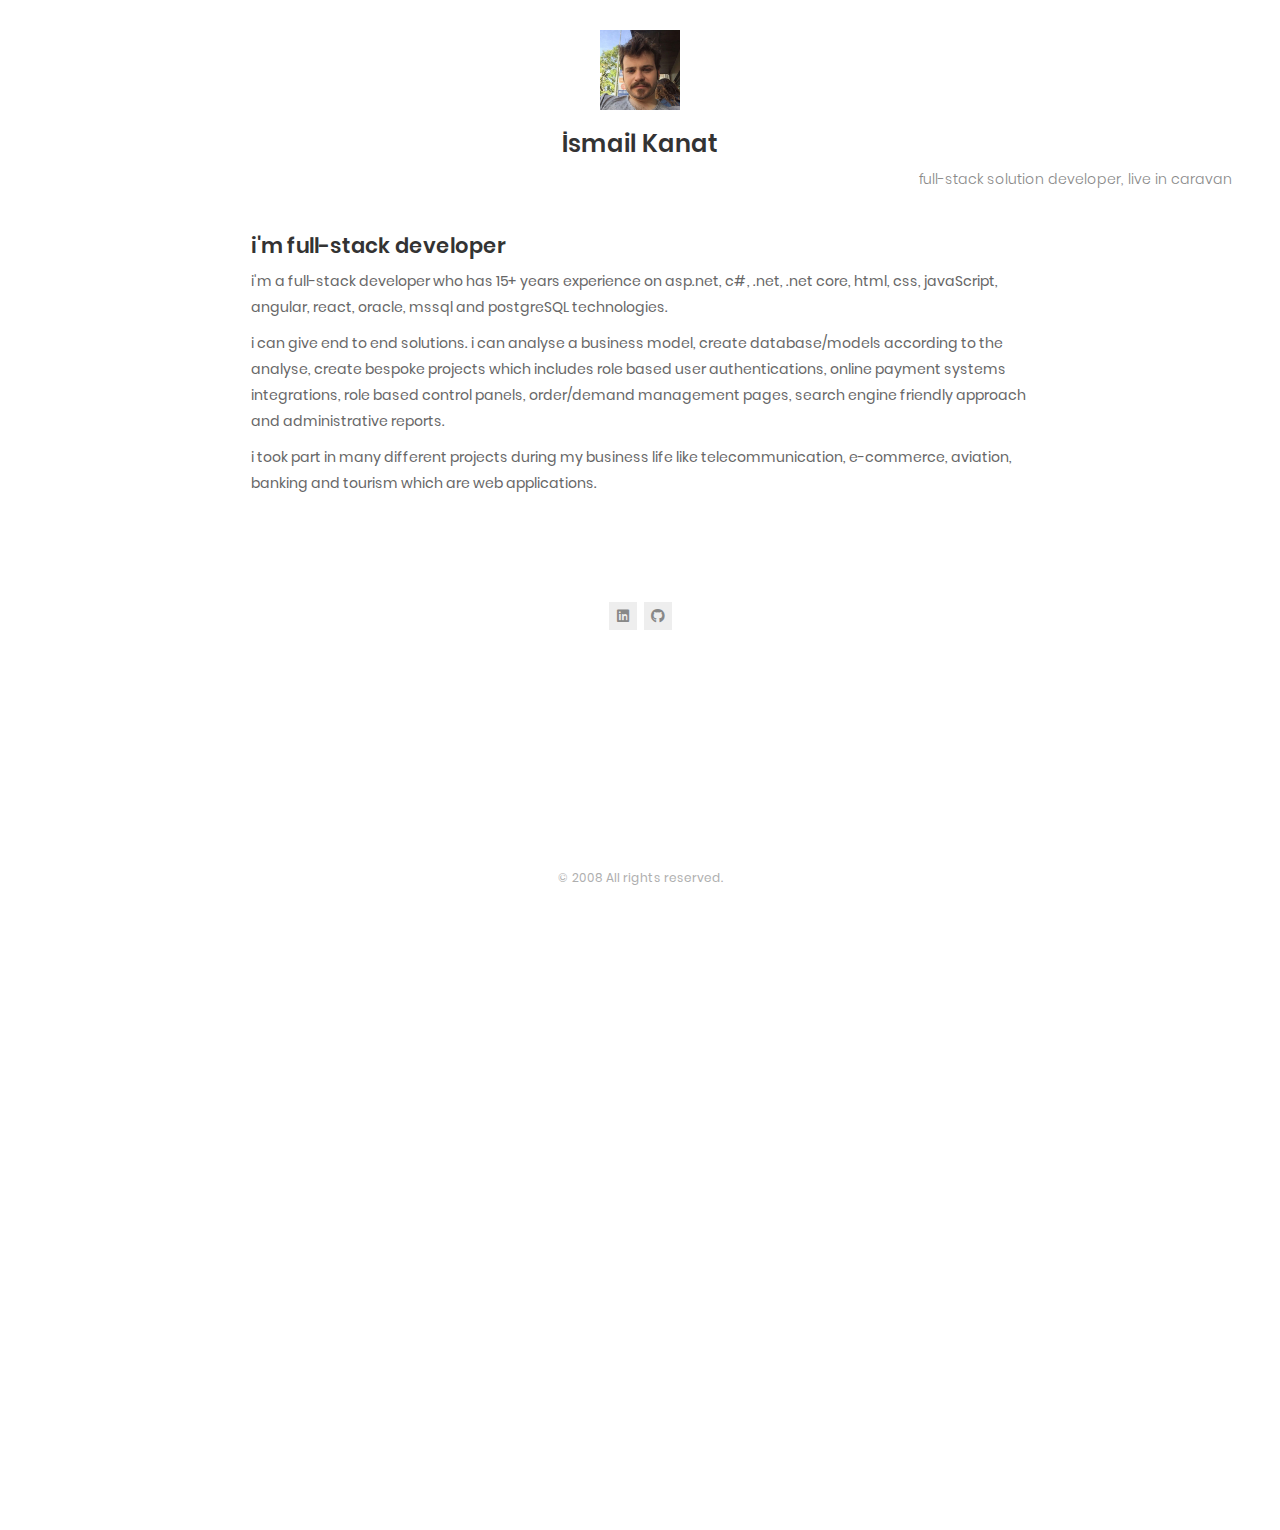
<file: index.html>
﻿<!DOCTYPE html>
<html lang="en">
<head>
    <meta charset="UTF-8" />
    <meta http-equiv="X-UA-Compatible" content="IE=edge">
    <title>İsmail Kanat - Full Stack Developer</title>
    <meta name="viewport" content="width=device-width, initial-scale=1, maximum-scale=1" />
    <meta name="description" content="I am a Full Stack Developer who has 10+ years experience on ASP.NET, C#, .NET, .NET Core, Web Forms, MVC, HTML, CSS, JavaScript, Angular, React, MSSQL and PostgreSQL technologies." />
    <meta name="keywords" content="ismail kanat, full stack developer, software developer" />
    <meta name="author" content="İsmail Kanat" />
    <link rel="shortcut icon" href="favicon.ico">
    <link rel="stylesheet" href="css/bootstrap.min.css" type="text/css">
    <link rel="stylesheet" href="css/animate.css" type="text/css">
    <link rel="stylesheet" href="css/animations.css" type="text/css">
    <link rel="stylesheet" href="css/main.css" type="text/css">
    <script src="js/modernizr.custom.js"></script>   
    <!-- Global site tag (gtag.js) - Google Analytics -->
<script async src="https://www.googletagmanager.com/gtag/js?id=UA-31583972-1"></script>
<script>
  window.dataLayer = window.dataLayer || [];
  function gtag(){dataLayer.push(arguments);}
  gtag('js', new Date());

  gtag('config', 'UA-31583972-1');
</script>
 
</head>

<body style="background-color:#fff;">
  
    <div id="page" class="page">
        <header id="site_header" class="header mobile-menu-hide">
            <div class="header-content clearfix">
                <div class="my-photo"> <img src="images/ismailkanat.jpg" alt="image"> </div>
                <div class="site-title-block">
                    <div class="site-title">İsmail Kanat</div>
                </div>
                <section class="" data-id="about-me">
                    <div class="section-inner custom-page-content">
                        <div class="section-title-block second-style">
                 
                            <h5 class="section-description pl-5 pr-5">full-stack solution developer, live in caravan</h5> </div>
                        <div class="section-content">
                            <div class="row bs-30">
                                <div class="col-sm-8 offset-sm-2 pl-5 pr-5">
                                    <h3>i'm full-stack developer</h3>
                                    <p>i'm a full-stack developer who has 15+ years experience on asp.net, c#, .net, .net core, html, css, javaScript, angular, react, oracle, mssql and postgreSQL technologies. </p>
                                    <p>i can give end to end solutions. i can analyse a business model, create database/models according to the analyse, create bespoke projects which includes role based user authentications, online payment systems integrations, role based control panels, order/demand management pages, search engine friendly approach and administrative reports.</p>
                                    <p>i took part in many different projects during my business life like telecommunication, e-commerce, aviation, banking and tourism which are web applications. </p>
                                </div>
                            </div>
                            
                        </div>
                    </div>
                </section>
                <div class="site-nav">

                </div>
                <div class="social-links"> 
                    <a href="http://linkedin.com/in/ismailkanat" target="_blank"><i class="fab fa-linkedin"></i></a>
                    <a href="http://github.com/ismailkanat" target="_blank"><i class="fab fa-github"></i></a>
                </div>
                <div class="copyrights">© 2008 All rights reserved.</div>
            </div>
        </header>
        <div class="mobile-header mobile-visible">
            <div class="mobile-logo-container">
                <div class="mobile-header-image">
                    <a href="#"> <img src="images/ismailkanat.jpg" alt="image"> </a>
                </div>
                <div class="mobile-site-title"><a href="#">İsmail Kanat</a></div>
            </div>
            <a class="menu-toggle mobile-visible"> <i class="fa fa-bars"></i> </a>
        </div>
       
        <div id="main" class="site-main">
            <div class="pt-wrapper">
                <div class="subpages">
                   
                    <section class="pt-page" data-id="about-me">
                        <div class="section-inner custom-page-content">
                            <div class="section-title-block second-style">
                                <h2 class="section-title">about me</h2>
                                <h5 class="section-description">full-stack solution developer, live in caravan</h5> </div>
                            <div class="section-content">
                                <div class="row bs-30">
                                    <div class="col-sm-8">

                                        <h3>i'm full-stack developer</h3>
                                        <p>i'm a full-stack developer who has 15+ years experience on asp.net, c#, .net, .net core, html, css, javaScript, angular, react, oracle, mssql and postgreSQL technologies. </p>
                                        <p>i can give end to end solutions. i can analyse a business model, create database/models according to the analyse, create bespoke projects which includes role based user authentications, online payment systems integrations, role based control panels, order/demand management pages, search engine friendly approach and administrative reports.</p>
                                        <p>i took part in many different projects during my business life like telecommunication, e-commerce, aviation, banking and tourism which are web applications. </p>
                                    </div>
                                    <div class="col-sm-4">
                                        <ul class="info-list">                                           
                                            <li><span class="title">Address</span><span class="value">Istanbul, Turkey</span></li>
                                        </ul>
                                    </div>
                                </div>
                                
                            </div>
                        </div>
                    </section>
                </div>
            </div>
        </div>
    </div>
    <script src="js/jquery-2.1.3.min.js"></script>
    <script src="js/bootstrap.min.js"></script>
</body>

</html>
</file>
<file: css/animations.css>
.pt-page-moveToLeft{-webkit-animation:moveToLeft .6s ease both;animation:moveToLeft .6s ease both}.pt-page-moveFromLeft{-webkit-animation:moveFromLeft .6s ease both;animation:moveFromLeft .6s ease both}.pt-page-moveToRight{-webkit-animation:moveToRight .6s ease both;animation:moveToRight .6s ease both}.pt-page-moveFromRight{-webkit-animation:moveFromRight .6s ease both;animation:moveFromRight .6s ease both}.pt-page-moveToTop{-webkit-animation:moveToTop .6s ease both;animation:moveToTop .6s ease both}.pt-page-moveFromTop{-webkit-animation:moveFromTop .6s ease both;animation:moveFromTop .6s ease both}.pt-page-moveToBottom{-webkit-animation:moveToBottom .6s ease both;animation:moveToBottom .6s ease both}.pt-page-moveFromBottom{-webkit-animation:moveFromBottom .6s ease both;animation:moveFromBottom .6s ease both}.pt-page-fade{-webkit-animation:fade .7s ease both;animation:fade .7s ease both}.pt-page-moveToLeftFade{-webkit-animation:moveToLeftFade .7s ease both;animation:moveToLeftFade .7s ease both}.pt-page-moveFromLeftFade{-webkit-animation:moveFromLeftFade .7s ease both;animation:moveFromLeftFade .7s ease both}.pt-page-moveToRightFade{-webkit-animation:moveToRightFade .7s ease both;animation:moveToRightFade .7s ease both}.pt-page-moveFromRightFade{-webkit-animation:moveFromRightFade .7s ease both;animation:moveFromRightFade .7s ease both}.pt-page-moveToTopFade{-webkit-animation:moveToTopFade .7s ease both;animation:moveToTopFade .7s ease both}.pt-page-moveFromTopFade{-webkit-animation:moveFromTopFade .7s ease both;animation:moveFromTopFade .7s ease both}.pt-page-moveToBottomFade{-webkit-animation:moveToBottomFade .7s ease both;animation:moveToBottomFade .7s ease both}.pt-page-moveFromBottomFade{-webkit-animation:moveFromBottomFade .7s ease both;animation:moveFromBottomFade .7s ease both}.pt-page-moveToLeftEasing{-webkit-animation:moveToLeft .7s ease-in-out both;animation:moveToLeft .7s ease-in-out both}.pt-page-moveToRightEasing{-webkit-animation:moveToRight .7s ease-in-out both;animation:moveToRight .7s ease-in-out both}.pt-page-moveToTopEasing{-webkit-animation:moveToTop .7s ease-in-out both;animation:moveToTop .7s ease-in-out both}.pt-page-moveToBottomEasing{-webkit-animation:moveToBottom .7s ease-in-out both;animation:moveToBottom .7s ease-in-out both}@-webkit-keyframes moveToLeft{to{-webkit-transform:translateX(-100%)}}@keyframes moveToLeft{to{-webkit-transform:translateX(-100%);transform:translateX(-100%)}}@-webkit-keyframes moveFromLeft{from{-webkit-transform:translateX(-100%)}}@keyframes moveFromLeft{from{-webkit-transform:translateX(-100%);transform:translateX(-100%)}}@-webkit-keyframes moveToRight{to{-webkit-transform:translateX(100%)}}@keyframes moveToRight{to{-webkit-transform:translateX(100%);transform:translateX(100%)}}@-webkit-keyframes moveFromRight{from{-webkit-transform:translateX(100%)}}@keyframes moveFromRight{from{-webkit-transform:translateX(100%);transform:translateX(100%)}}@-webkit-keyframes moveToTop{to{-webkit-transform:translateY(-100%)}}@keyframes moveToTop{to{-webkit-transform:translateY(-100%);transform:translateY(-100%)}}@-webkit-keyframes moveFromTop{from{-webkit-transform:translateY(-100%)}}@keyframes moveFromTop{from{-webkit-transform:translateY(-100%);transform:translateY(-100%)}}@-webkit-keyframes moveToBottom{to{-webkit-transform:translateY(100%)}}@keyframes moveToBottom{to{-webkit-transform:translateY(100%);transform:translateY(100%)}}@-webkit-keyframes moveFromBottom{from{-webkit-transform:translateY(100%)}}@keyframes moveFromBottom{from{-webkit-transform:translateY(100%);transform:translateY(100%)}}@-webkit-keyframes fade{to{opacity:.3}}@keyframes fade{to{opacity:.3}}@-webkit-keyframes moveToLeftFade{to{opacity:.3;-webkit-transform:translateX(-100%)}}@keyframes moveToLeftFade{to{opacity:.3;-webkit-transform:translateX(-100%);transform:translateX(-100%)}}@-webkit-keyframes moveFromLeftFade{from{opacity:.3;-webkit-transform:translateX(-100%)}}@keyframes moveFromLeftFade{from{opacity:.3;-webkit-transform:translateX(-100%);transform:translateX(-100%)}}@-webkit-keyframes moveToRightFade{to{opacity:.3;-webkit-transform:translateX(100%)}}@keyframes moveToRightFade{to{opacity:.3;-webkit-transform:translateX(100%);transform:translateX(100%)}}@-webkit-keyframes moveFromRightFade{from{opacity:.3;-webkit-transform:translateX(100%)}}@keyframes moveFromRightFade{from{opacity:.3;-webkit-transform:translateX(100%);transform:translateX(100%)}}@-webkit-keyframes moveToTopFade{to{opacity:.3;-webkit-transform:translateY(-100%)}}@keyframes moveToTopFade{to{opacity:.3;-webkit-transform:translateY(-100%);transform:translateY(-100%)}}@-webkit-keyframes moveFromTopFade{from{opacity:.3;-webkit-transform:translateY(-100%)}}@keyframes moveFromTopFade{from{opacity:.3;-webkit-transform:translateY(-100%);transform:translateY(-100%)}}@-webkit-keyframes moveToBottomFade{to{opacity:.3;-webkit-transform:translateY(100%)}}@keyframes moveToBottomFade{to{opacity:.3;-webkit-transform:translateY(100%);transform:translateY(100%)}}@-webkit-keyframes moveFromBottomFade{from{opacity:.3;-webkit-transform:translateY(100%)}}@keyframes moveFromBottomFade{from{opacity:.3;-webkit-transform:translateY(100%);transform:translateY(100%)}}.pt-page-scaleDown{-webkit-animation:scaleDown .7s ease both;animation:scaleDown .7s ease both}.pt-page-scaleUp{-webkit-animation:scaleUp .7s ease both;animation:scaleUp .7s ease both}.pt-page-scaleUpDown{-webkit-animation:scaleUpDown .5s ease both;animation:scaleUpDown .5s ease both}.pt-page-scaleDownUp{-webkit-animation:scaleDownUp .5s ease both;animation:scaleDownUp .5s ease both}.pt-page-scaleDownCenter{-webkit-animation:scaleDownCenter .4s ease-in both;animation:scaleDownCenter .4s ease-in both}.pt-page-scaleUpCenter{-webkit-animation:scaleUpCenter .4s ease-out both;animation:scaleUpCenter .4s ease-out both}@-webkit-keyframes scaleDown{to{opacity:0;-webkit-transform:scale(.8)}}@keyframes scaleDown{to{opacity:0;-webkit-transform:scale(.8);transform:scale(.8)}}@-webkit-keyframes scaleUp{from{opacity:0;-webkit-transform:scale(.8)}}@keyframes scaleUp{from{opacity:0;-webkit-transform:scale(.8);transform:scale(.8)}}@-webkit-keyframes scaleUpDown{from{opacity:0;-webkit-transform:scale(1.2)}}@keyframes scaleUpDown{from{opacity:0;-webkit-transform:scale(1.2);transform:scale(1.2)}}@-webkit-keyframes scaleDownUp{to{opacity:0;-webkit-transform:scale(1.2)}}@keyframes scaleDownUp{to{opacity:0;-webkit-transform:scale(1.2);transform:scale(1.2)}}@-webkit-keyframes scaleDownCenter{to{opacity:0;-webkit-transform:scale(.7)}}@keyframes scaleDownCenter{to{opacity:0;-webkit-transform:scale(.7);transform:scale(.7)}}@-webkit-keyframes scaleUpCenter{from{opacity:0;-webkit-transform:scale(.7)}}@keyframes scaleUpCenter{from{opacity:0;-webkit-transform:scale(.7);transform:scale(.7)}}.pt-page-rotateRightSideFirst{-webkit-transform-origin:0 50%;transform-origin:0 50%;-webkit-animation:rotateRightSideFirst .8s both ease-in;animation:rotateRightSideFirst .8s both ease-in}.pt-page-rotateLeftSideFirst{-webkit-transform-origin:100% 50%;transform-origin:100% 50%;-webkit-animation:rotateLeftSideFirst .8s both ease-in;animation:rotateLeftSideFirst .8s both ease-in}.pt-page-rotateTopSideFirst{-webkit-transform-origin:50% 100%;transform-origin:50% 100%;-webkit-animation:rotateTopSideFirst .8s both ease-in;animation:rotateTopSideFirst .8s both ease-in}.pt-page-rotateBottomSideFirst{-webkit-transform-origin:50% 0;transform-origin:50% 0;-webkit-animation:rotateBottomSideFirst .8s both ease-in;animation:rotateBottomSideFirst .8s both ease-in}.pt-page-flipOutRight{-webkit-transform-origin:50% 50%;transform-origin:50% 50%;-webkit-animation:flipOutRight .5s both ease-in;animation:flipOutRight .5s both ease-in}.pt-page-flipInLeft{-webkit-transform-origin:50% 50%;transform-origin:50% 50%;-webkit-animation:flipInLeft .5s both ease-out;animation:flipInLeft .5s both ease-out}.pt-page-flipOutLeft{-webkit-transform-origin:50% 50%;transform-origin:50% 50%;-webkit-animation:flipOutLeft .5s both ease-in;animation:flipOutLeft .5s both ease-in}.pt-page-flipInRight{-webkit-transform-origin:50% 50%;transform-origin:50% 50%;-webkit-animation:flipInRight .5s both ease-out;animation:flipInRight .5s both ease-out}.pt-page-flipOutTop{-webkit-transform-origin:50% 50%;transform-origin:50% 50%;-webkit-animation:flipOutTop .5s both ease-in;animation:flipOutTop .5s both ease-in}.pt-page-flipInBottom{-webkit-transform-origin:50% 50%;transform-origin:50% 50%;-webkit-animation:flipInBottom .5s both ease-out;animation:flipInBottom .5s both ease-out}.pt-page-flipOutBottom{-webkit-transform-origin:50% 50%;transform-origin:50% 50%;-webkit-animation:flipOutBottom .5s both ease-in;animation:flipOutBottom .5s both ease-in}.pt-page-flipInTop{-webkit-transform-origin:50% 50%;transform-origin:50% 50%;-webkit-animation:flipInTop .5s both ease-out;animation:flipInTop .5s both ease-out}.pt-page-rotateFall{-webkit-transform-origin:0 0;transform-origin:0 0;-webkit-animation:rotateFall 1s both ease-in;animation:rotateFall 1s both ease-in}.pt-page-rotateOutNewspaper{-webkit-transform-origin:50% 50%;transform-origin:50% 50%;-webkit-animation:rotateOutNewspaper .5s both ease-in;animation:rotateOutNewspaper .5s both ease-in}.pt-page-rotateInNewspaper{-webkit-transform-origin:50% 50%;transform-origin:50% 50%;-webkit-animation:rotateInNewspaper .5s both ease-out;animation:rotateInNewspaper .5s both ease-out}.pt-page-rotatePushLeft{-webkit-transform-origin:0 50%;transform-origin:0 50%;-webkit-animation:rotatePushLeft .8s both ease;animation:rotatePushLeft .8s both ease}.pt-page-rotatePushRight{-webkit-transform-origin:100% 50%;transform-origin:100% 50%;-webkit-animation:rotatePushRight .8s both ease;animation:rotatePushRight .8s both ease}.pt-page-rotatePushTop{-webkit-transform-origin:50% 0;transform-origin:50% 0;-webkit-animation:rotatePushTop .8s both ease;animation:rotatePushTop .8s both ease}.pt-page-rotatePushBottom{-webkit-transform-origin:50% 100%;transform-origin:50% 100%;-webkit-animation:rotatePushBottom .8s both ease;animation:rotatePushBottom .8s both ease}.pt-page-rotatePullRight{-webkit-transform-origin:100% 50%;transform-origin:100% 50%;-webkit-animation:rotatePullRight .5s both ease;animation:rotatePullRight .5s both ease}.pt-page-rotatePullLeft{-webkit-transform-origin:0 50%;transform-origin:0 50%;-webkit-animation:rotatePullLeft .5s both ease;animation:rotatePullLeft .5s both ease}.pt-page-rotatePullTop{-webkit-transform-origin:50% 0;transform-origin:50% 0;-webkit-animation:rotatePullTop .5s both ease;animation:rotatePullTop .5s both ease}.pt-page-rotatePullBottom{-webkit-transform-origin:50% 100%;transform-origin:50% 100%;-webkit-animation:rotatePullBottom .5s both ease;animation:rotatePullBottom .5s both ease}.pt-page-rotateFoldRight{-webkit-transform-origin:0 50%;transform-origin:0 50%;-webkit-animation:rotateFoldRight .7s both ease;animation:rotateFoldRight .7s both ease}.pt-page-rotateFoldLeft{-webkit-transform-origin:100% 50%;transform-origin:100% 50%;-webkit-animation:rotateFoldLeft .7s both ease;animation:rotateFoldLeft .7s both ease}.pt-page-rotateFoldTop{-webkit-transform-origin:50% 100%;transform-origin:50% 100%;-webkit-animation:rotateFoldTop .7s both ease;animation:rotateFoldTop .7s both ease}.pt-page-rotateFoldBottom{-webkit-transform-origin:50% 0;transform-origin:50% 0;-webkit-animation:rotateFoldBottom .7s both ease;animation:rotateFoldBottom .7s both ease}.pt-page-rotateUnfoldLeft{-webkit-transform-origin:100% 50%;transform-origin:100% 50%;-webkit-animation:rotateUnfoldLeft .7s both ease;animation:rotateUnfoldLeft .7s both ease}.pt-page-rotateUnfoldRight{-webkit-transform-origin:0 50%;transform-origin:0 50%;-webkit-animation:rotateUnfoldRight .7s both ease;animation:rotateUnfoldRight .7s both ease}.pt-page-rotateUnfoldTop{-webkit-transform-origin:50% 100%;transform-origin:50% 100%;-webkit-animation:rotateUnfoldTop .7s both ease;animation:rotateUnfoldTop .7s both ease}.pt-page-rotateUnfoldBottom{-webkit-transform-origin:50% 0;transform-origin:50% 0;-webkit-animation:rotateUnfoldBottom .7s both ease;animation:rotateUnfoldBottom .7s both ease}.pt-page-rotateRoomLeftOut{-webkit-transform-origin:100% 50%;transform-origin:100% 50%;-webkit-animation:rotateRoomLeftOut .8s both ease;animation:rotateRoomLeftOut .8s both ease}.pt-page-rotateRoomLeftIn{-webkit-transform-origin:0 50%;transform-origin:0 50%;-webkit-animation:rotateRoomLeftIn .8s both ease;animation:rotateRoomLeftIn .8s both ease}.pt-page-rotateRoomRightOut{-webkit-transform-origin:0 50%;transform-origin:0 50%;-webkit-animation:rotateRoomRightOut .8s both ease;animation:rotateRoomRightOut .8s both ease}.pt-page-rotateRoomRightIn{-webkit-transform-origin:100% 50%;transform-origin:100% 50%;-webkit-animation:rotateRoomRightIn .8s both ease;animation:rotateRoomRightIn .8s both ease}.pt-page-rotateRoomTopOut{-webkit-transform-origin:50% 100%;transform-origin:50% 100%;-webkit-animation:rotateRoomTopOut .8s both ease;animation:rotateRoomTopOut .8s both ease}.pt-page-rotateRoomTopIn{-webkit-transform-origin:50% 0;transform-origin:50% 0;-webkit-animation:rotateRoomTopIn .8s both ease;animation:rotateRoomTopIn .8s both ease}.pt-page-rotateRoomBottomOut{-webkit-transform-origin:50% 0;transform-origin:50% 0;-webkit-animation:rotateRoomBottomOut .8s both ease;animation:rotateRoomBottomOut .8s both ease}.pt-page-rotateRoomBottomIn{-webkit-transform-origin:50% 100%;transform-origin:50% 100%;-webkit-animation:rotateRoomBottomIn .8s both ease;animation:rotateRoomBottomIn .8s both ease}.pt-page-rotateCubeLeftOut{-webkit-transform-origin:100% 50%;transform-origin:100% 50%;-webkit-animation:rotateCubeLeftOut .6s both ease-in;animation:rotateCubeLeftOut .6s both ease-in}.pt-page-rotateCubeLeftIn{-webkit-transform-origin:0 50%;transform-origin:0 50%;-webkit-animation:rotateCubeLeftIn .6s both ease-in;animation:rotateCubeLeftIn .6s both ease-in}.pt-page-rotateCubeRightOut{-webkit-transform-origin:0 50%;transform-origin:0 50%;-webkit-animation:rotateCubeRightOut .6s both ease-in;animation:rotateCubeRightOut .6s both ease-in}.pt-page-rotateCubeRightIn{-webkit-transform-origin:100% 50%;transform-origin:100% 50%;-webkit-animation:rotateCubeRightIn .6s both ease-in;animation:rotateCubeRightIn .6s both ease-in}.pt-page-rotateCubeTopOut{-webkit-transform-origin:50% 100%;transform-origin:50% 100%;-webkit-animation:rotateCubeTopOut .6s both ease-in;animation:rotateCubeTopOut .6s both ease-in}.pt-page-rotateCubeTopIn{-webkit-transform-origin:50% 0;transform-origin:50% 0;-webkit-animation:rotateCubeTopIn .6s both ease-in;animation:rotateCubeTopIn .6s both ease-in}.pt-page-rotateCubeBottomOut{-webkit-transform-origin:50% 0;transform-origin:50% 0;-webkit-animation:rotateCubeBottomOut .6s both ease-in;animation:rotateCubeBottomOut .6s both ease-in}.pt-page-rotateCubeBottomIn{-webkit-transform-origin:50% 100%;transform-origin:50% 100%;-webkit-animation:rotateCubeBottomIn .6s both ease-in;animation:rotateCubeBottomIn .6s both ease-in}.pt-page-rotateCarouselLeftOut{-webkit-transform-origin:100% 50%;transform-origin:100% 50%;-webkit-animation:rotateCarouselLeftOut .8s both ease;animation:rotateCarouselLeftOut .8s both ease}.pt-page-rotateCarouselLeftIn{-webkit-transform-origin:0 50%;transform-origin:0 50%;-webkit-animation:rotateCarouselLeftIn .8s both ease;animation:rotateCarouselLeftIn .8s both ease}.pt-page-rotateCarouselRightOut{-webkit-transform-origin:0 50%;transform-origin:0 50%;-webkit-animation:rotateCarouselRightOut .8s both ease;animation:rotateCarouselRightOut .8s both ease}.pt-page-rotateCarouselRightIn{-webkit-transform-origin:100% 50%;transform-origin:100% 50%;-webkit-animation:rotateCarouselRightIn .8s both ease;animation:rotateCarouselRightIn .8s both ease}.pt-page-rotateCarouselTopOut{-webkit-transform-origin:50% 100%;transform-origin:50% 100%;-webkit-animation:rotateCarouselTopOut .8s both ease;animation:rotateCarouselTopOut .8s both ease}.pt-page-rotateCarouselTopIn{-webkit-transform-origin:50% 0;transform-origin:50% 0;-webkit-animation:rotateCarouselTopIn .8s both ease;animation:rotateCarouselTopIn .8s both ease}.pt-page-rotateCarouselBottomOut{-webkit-transform-origin:50% 0;transform-origin:50% 0;-webkit-animation:rotateCarouselBottomOut .8s both ease;animation:rotateCarouselBottomOut .8s both ease}.pt-page-rotateCarouselBottomIn{-webkit-transform-origin:50% 100%;transform-origin:50% 100%;-webkit-animation:rotateCarouselBottomIn .8s both ease;animation:rotateCarouselBottomIn .8s both ease}.pt-page-rotateSidesOut{-webkit-transform-origin:-50% 50%;transform-origin:-50% 50%;-webkit-animation:rotateSidesOut .5s both ease-in;animation:rotateSidesOut .5s both ease-in}.pt-page-rotateSidesIn{-webkit-transform-origin:150% 50%;transform-origin:150% 50%;-webkit-animation:rotateSidesIn .5s both ease-out;animation:rotateSidesIn .5s both ease-out}.pt-page-rotateSlideOut{-webkit-animation:rotateSlideOut 1s both ease;animation:rotateSlideOut 1s both ease}.pt-page-rotateSlideIn{-webkit-animation:rotateSlideIn 1s both ease;animation:rotateSlideIn 1s both ease}@-webkit-keyframes rotateRightSideFirst{40%{-webkit-transform:rotateY(15deg);opacity:.8;-webkit-animation-timing-function:ease-out}100%{-webkit-transform:scale(.8) translateZ(-200px);opacity:0}}@keyframes rotateRightSideFirst{40%{-webkit-transform:rotateY(15deg);transform:rotateY(15deg);opacity:.8;-webkit-animation-timing-function:ease-out;animation-timing-function:ease-out}100%{-webkit-transform:scale(.8) translateZ(-200px);transform:scale(.8) translateZ(-200px);opacity:0}}@-webkit-keyframes rotateLeftSideFirst{40%{-webkit-transform:rotateY(-15deg);opacity:.8;-webkit-animation-timing-function:ease-out}100%{-webkit-transform:scale(.8) translateZ(-200px);opacity:0}}@keyframes rotateLeftSideFirst{40%{-webkit-transform:rotateY(-15deg);transform:rotateY(-15deg);opacity:.8;-webkit-animation-timing-function:ease-out;animation-timing-function:ease-out}100%{-webkit-transform:scale(.8) translateZ(-200px);transform:scale(.8) translateZ(-200px);opacity:0}}@-webkit-keyframes rotateTopSideFirst{40%{-webkit-transform:rotateX(15deg);opacity:.8;-webkit-animation-timing-function:ease-out}100%{-webkit-transform:scale(.8) translateZ(-200px);opacity:0}}@keyframes rotateTopSideFirst{40%{-webkit-transform:rotateX(15deg);transform:rotateX(15deg);opacity:.8;-webkit-animation-timing-function:ease-out;animation-timing-function:ease-out}100%{-webkit-transform:scale(.8) translateZ(-200px);transform:scale(.8) translateZ(-200px);opacity:0}}@-webkit-keyframes rotateBottomSideFirst{40%{-webkit-transform:rotateX(-15deg);opacity:.8;-webkit-animation-timing-function:ease-out}100%{-webkit-transform:scale(.8) translateZ(-200px);opacity:0}}@keyframes rotateBottomSideFirst{40%{-webkit-transform:rotateX(-15deg);transform:rotateX(-15deg);opacity:.8;-webkit-animation-timing-function:ease-out;animation-timing-function:ease-out}100%{-webkit-transform:scale(.8) translateZ(-200px);transform:scale(.8) translateZ(-200px);opacity:0}}@-webkit-keyframes flipOutRight{to{-webkit-transform:translateZ(-1000px) rotateY(90deg);opacity:.2}}@keyframes flipOutRight{to{-webkit-transform:translateZ(-1000px) rotateY(90deg);transform:translateZ(-1000px) rotateY(90deg);opacity:.2}}@-webkit-keyframes flipInLeft{from{-webkit-transform:translateZ(-1000px) rotateY(-90deg);opacity:.2}}@keyframes flipInLeft{from{-webkit-transform:translateZ(-1000px) rotateY(-90deg);transform:translateZ(-1000px) rotateY(-90deg);opacity:.2}}@-webkit-keyframes flipOutLeft{to{-webkit-transform:translateZ(-1000px) rotateY(-90deg);opacity:.2}}@keyframes flipOutLeft{to{-webkit-transform:translateZ(-1000px) rotateY(-90deg);transform:translateZ(-1000px) rotateY(-90deg);opacity:.2}}@-webkit-keyframes flipInRight{from{-webkit-transform:translateZ(-1000px) rotateY(90deg);opacity:.2}}@keyframes flipInRight{from{-webkit-transform:translateZ(-1000px) rotateY(90deg);transform:translateZ(-1000px) rotateY(90deg);opacity:.2}}@-webkit-keyframes flipOutTop{to{-webkit-transform:translateZ(-1000px) rotateX(90deg);opacity:.2}}@keyframes flipOutTop{to{-webkit-transform:translateZ(-1000px) rotateX(90deg);transform:translateZ(-1000px) rotateX(90deg);opacity:.2}}@-webkit-keyframes flipInBottom{from{-webkit-transform:translateZ(-1000px) rotateX(-90deg);opacity:.2}}@keyframes flipInBottom{from{-webkit-transform:translateZ(-1000px) rotateX(-90deg);transform:translateZ(-1000px) rotateX(-90deg);opacity:.2}}@-webkit-keyframes flipOutBottom{to{-webkit-transform:translateZ(-1000px) rotateX(-90deg);opacity:.2}}@keyframes flipOutBottom{to{-webkit-transform:translateZ(-1000px) rotateX(-90deg);transform:translateZ(-1000px) rotateX(-90deg);opacity:.2}}@-webkit-keyframes flipInTop{from{-webkit-transform:translateZ(-1000px) rotateX(90deg);opacity:.2}}@keyframes flipInTop{from{-webkit-transform:translateZ(-1000px) rotateX(90deg);transform:translateZ(-1000px) rotateX(90deg);opacity:.2}}@-webkit-keyframes rotateFall{0%{-webkit-transform:rotateZ(0)}20%{-webkit-transform:rotateZ(10deg);-webkit-animation-timing-function:ease-out}40%{-webkit-transform:rotateZ(17deg)}60%{-webkit-transform:rotateZ(16deg)}100%{-webkit-transform:translateY(100%) rotateZ(17deg)}}@keyframes rotateFall{0%{-webkit-transform:rotateZ(0);transform:rotateZ(0)}20%{-webkit-transform:rotateZ(10deg);transform:rotateZ(10deg);-webkit-animation-timing-function:ease-out;animation-timing-function:ease-out}40%{-webkit-transform:rotateZ(17deg);transform:rotateZ(17deg)}60%{-webkit-transform:rotateZ(16deg);transform:rotateZ(16deg)}100%{-webkit-transform:translateY(100%) rotateZ(17deg);transform:translateY(100%) rotateZ(17deg)}}@-webkit-keyframes rotateOutNewspaper{to{-webkit-transform:translateZ(-3000px) rotateZ(360deg);opacity:0}}@keyframes rotateOutNewspaper{to{-webkit-transform:translateZ(-3000px) rotateZ(360deg);transform:translateZ(-3000px) rotateZ(360deg);opacity:0}}@-webkit-keyframes rotateInNewspaper{from{-webkit-transform:translateZ(-3000px) rotateZ(-360deg);opacity:0}}@keyframes rotateInNewspaper{from{-webkit-transform:translateZ(-3000px) rotateZ(-360deg);transform:translateZ(-3000px) rotateZ(-360deg);opacity:0}}@-webkit-keyframes rotatePushLeft{to{opacity:0;-webkit-transform:rotateY(90deg)}}@keyframes rotatePushLeft{to{opacity:0;-webkit-transform:rotateY(90deg);transform:rotateY(90deg)}}@-webkit-keyframes rotatePushRight{to{opacity:0;-webkit-transform:rotateY(-90deg)}}@keyframes rotatePushRight{to{opacity:0;-webkit-transform:rotateY(-90deg);transform:rotateY(-90deg)}}@-webkit-keyframes rotatePushTop{to{opacity:0;-webkit-transform:rotateX(-90deg)}}@keyframes rotatePushTop{to{opacity:0;-webkit-transform:rotateX(-90deg);transform:rotateX(-90deg)}}@-webkit-keyframes rotatePushBottom{to{opacity:0;-webkit-transform:rotateX(90deg)}}@keyframes rotatePushBottom{to{opacity:0;-webkit-transform:rotateX(90deg);transform:rotateX(90deg)}}@-webkit-keyframes rotatePullRight{from{opacity:0;-webkit-transform:rotateY(-90deg)}}@keyframes rotatePullRight{from{opacity:0;-webkit-transform:rotateY(-90deg);transform:rotateY(-90deg)}}@-webkit-keyframes rotatePullLeft{from{opacity:0;-webkit-transform:rotateY(90deg)}}@keyframes rotatePullLeft{from{opacity:0;-webkit-transform:rotateY(90deg);transform:rotateY(90deg)}}@-webkit-keyframes rotatePullTop{from{opacity:0;-webkit-transform:rotateX(-90deg)}}@keyframes rotatePullTop{from{opacity:0;-webkit-transform:rotateX(-90deg);transform:rotateX(-90deg)}}@-webkit-keyframes rotatePullBottom{from{opacity:0;-webkit-transform:rotateX(90deg)}}@keyframes rotatePullBottom{from{opacity:0;-webkit-transform:rotateX(90deg);transform:rotateX(90deg)}}@-webkit-keyframes rotateFoldRight{to{opacity:0;-webkit-transform:translateX(100%) rotateY(90deg)}}@keyframes rotateFoldRight{to{opacity:0;-webkit-transform:translateX(100%) rotateY(90deg);transform:translateX(100%) rotateY(90deg)}}@-webkit-keyframes rotateFoldLeft{to{opacity:0;-webkit-transform:translateX(-100%) rotateY(-90deg)}}@keyframes rotateFoldLeft{to{opacity:0;-webkit-transform:translateX(-100%) rotateY(-90deg);transform:translateX(-100%) rotateY(-90deg)}}@-webkit-keyframes rotateFoldTop{to{opacity:0;-webkit-transform:translateY(-100%) rotateX(90deg)}}@keyframes rotateFoldTop{to{opacity:0;-webkit-transform:translateY(-100%) rotateX(90deg);transform:translateY(-100%) rotateX(90deg)}}@-webkit-keyframes rotateFoldBottom{to{opacity:0;-webkit-transform:translateY(100%) rotateX(-90deg)}}@keyframes rotateFoldBottom{to{opacity:0;-webkit-transform:translateY(100%) rotateX(-90deg);transform:translateY(100%) rotateX(-90deg)}}@-webkit-keyframes rotateUnfoldLeft{from{opacity:0;-webkit-transform:translateX(-100%) rotateY(-90deg)}}@keyframes rotateUnfoldLeft{from{opacity:0;-webkit-transform:translateX(-100%) rotateY(-90deg);transform:translateX(-100%) rotateY(-90deg)}}@-webkit-keyframes rotateUnfoldRight{from{opacity:0;-webkit-transform:translateX(100%) rotateY(90deg)}}@keyframes rotateUnfoldRight{from{opacity:0;-webkit-transform:translateX(100%) rotateY(90deg);transform:translateX(100%) rotateY(90deg)}}@-webkit-keyframes rotateUnfoldTop{from{opacity:0;-webkit-transform:translateY(-100%) rotateX(90deg)}}@keyframes rotateUnfoldTop{from{opacity:0;-webkit-transform:translateY(-100%) rotateX(90deg);transform:translateY(-100%) rotateX(90deg)}}@-webkit-keyframes rotateUnfoldBottom{from{opacity:0;-webkit-transform:translateY(100%) rotateX(-90deg)}}@keyframes rotateUnfoldBottom{from{opacity:0;-webkit-transform:translateY(100%) rotateX(-90deg);transform:translateY(100%) rotateX(-90deg)}}@-webkit-keyframes rotateRoomLeftOut{to{opacity:.3;-webkit-transform:translateX(-100%) rotateY(90deg)}}@keyframes rotateRoomLeftOut{to{opacity:.3;-webkit-transform:translateX(-100%) rotateY(90deg);transform:translateX(-100%) rotateY(90deg)}}@-webkit-keyframes rotateRoomLeftIn{from{opacity:.3;-webkit-transform:translateX(100%) rotateY(-90deg)}}@keyframes rotateRoomLeftIn{from{opacity:.3;-webkit-transform:translateX(100%) rotateY(-90deg);transform:translateX(100%) rotateY(-90deg)}}@-webkit-keyframes rotateRoomRightOut{to{opacity:.3;-webkit-transform:translateX(100%) rotateY(-90deg)}}@keyframes rotateRoomRightOut{to{opacity:.3;-webkit-transform:translateX(100%) rotateY(-90deg);transform:translateX(100%) rotateY(-90deg)}}@-webkit-keyframes rotateRoomRightIn{from{opacity:.3;-webkit-transform:translateX(-100%) rotateY(90deg)}}@keyframes rotateRoomRightIn{from{opacity:.3;-webkit-transform:translateX(-100%) rotateY(90deg);transform:translateX(-100%) rotateY(90deg)}}@-webkit-keyframes rotateRoomTopOut{to{opacity:.3;-webkit-transform:translateY(-100%) rotateX(-90deg)}}@keyframes rotateRoomTopOut{to{opacity:.3;-webkit-transform:translateY(-100%) rotateX(-90deg);transform:translateY(-100%) rotateX(-90deg)}}@-webkit-keyframes rotateRoomTopIn{from{opacity:.3;-webkit-transform:translateY(100%) rotateX(90deg)}}@keyframes rotateRoomTopIn{from{opacity:.3;-webkit-transform:translateY(100%) rotateX(90deg);transform:translateY(100%) rotateX(90deg)}}@-webkit-keyframes rotateRoomBottomOut{to{opacity:.3;-webkit-transform:translateY(100%) rotateX(90deg)}}@keyframes rotateRoomBottomOut{to{opacity:.3;-webkit-transform:translateY(100%) rotateX(90deg);transform:translateY(100%) rotateX(90deg)}}@-webkit-keyframes rotateRoomBottomIn{from{opacity:.3;-webkit-transform:translateY(-100%) rotateX(-90deg)}}@keyframes rotateRoomBottomIn{from{opacity:.3;-webkit-transform:translateY(-100%) rotateX(-90deg);transform:translateY(-100%) rotateX(-90deg)}}@-webkit-keyframes rotateCubeLeftOut{50%{-webkit-animation-timing-function:ease-out;-webkit-transform:translateX(-50%) translateZ(-200px) rotateY(-45deg)}100%{opacity:.3;-webkit-transform:translateX(-100%) rotateY(-90deg)}}@keyframes rotateCubeLeftOut{50%{-webkit-animation-timing-function:ease-out;animation-timing-function:ease-out;-webkit-transform:translateX(-50%) translateZ(-200px) rotateY(-45deg);transform:translateX(-50%) translateZ(-200px) rotateY(-45deg)}100%{opacity:.3;-webkit-transform:translateX(-100%) rotateY(-90deg);transform:translateX(-100%) rotateY(-90deg)}}@-webkit-keyframes rotateCubeLeftIn{0%{opacity:.3;-webkit-transform:translateX(100%) rotateY(90deg)}50%{-webkit-animation-timing-function:ease-out;-webkit-transform:translateX(50%) translateZ(-200px) rotateY(45deg)}}@keyframes rotateCubeLeftIn{0%{opacity:.3;-webkit-transform:translateX(100%) rotateY(90deg);transform:translateX(100%) rotateY(90deg)}50%{-webkit-animation-timing-function:ease-out;animation-timing-function:ease-out;-webkit-transform:translateX(50%) translateZ(-200px) rotateY(45deg);transform:translateX(50%) translateZ(-200px) rotateY(45deg)}}@-webkit-keyframes rotateCubeRightOut{50%{-webkit-animation-timing-function:ease-out;-webkit-transform:translateX(50%) translateZ(-200px) rotateY(45deg)}100%{opacity:.3;-webkit-transform:translateX(100%) rotateY(90deg)}}@keyframes rotateCubeRightOut{50%{-webkit-animation-timing-function:ease-out;animation-timing-function:ease-out;-webkit-transform:translateX(50%) translateZ(-200px) rotateY(45deg);transform:translateX(50%) translateZ(-200px) rotateY(45deg)}100%{opacity:.3;-webkit-transform:translateX(100%) rotateY(90deg);transform:translateX(100%) rotateY(90deg)}}@-webkit-keyframes rotateCubeRightIn{0%{opacity:.3;-webkit-transform:translateX(-100%) rotateY(-90deg)}50%{-webkit-animation-timing-function:ease-out;-webkit-transform:translateX(-50%) translateZ(-200px) rotateY(-45deg)}}@keyframes rotateCubeRightIn{0%{opacity:.3;-webkit-transform:translateX(-100%) rotateY(-90deg);transform:translateX(-100%) rotateY(-90deg)}50%{-webkit-animation-timing-function:ease-out;animation-timing-function:ease-out;-webkit-transform:translateX(-50%) translateZ(-200px) rotateY(-45deg);transform:translateX(-50%) translateZ(-200px) rotateY(-45deg)}}@-webkit-keyframes rotateCubeTopOut{50%{-webkit-animation-timing-function:ease-out;-webkit-transform:translateY(-50%) translateZ(-200px) rotateX(45deg)}100%{opacity:.3;-webkit-transform:translateY(-100%) rotateX(90deg)}}@keyframes rotateCubeTopOut{50%{-webkit-animation-timing-function:ease-out;animation-timing-function:ease-out;-webkit-transform:translateY(-50%) translateZ(-200px) rotateX(45deg);transform:translateY(-50%) translateZ(-200px) rotateX(45deg)}100%{opacity:.3;-webkit-transform:translateY(-100%) rotateX(90deg);transform:translateY(-100%) rotateX(90deg)}}@-webkit-keyframes rotateCubeTopIn{0%{opacity:.3;-webkit-transform:translateY(100%) rotateX(-90deg)}50%{-webkit-animation-timing-function:ease-out;-webkit-transform:translateY(50%) translateZ(-200px) rotateX(-45deg)}}@keyframes rotateCubeTopIn{0%{opacity:.3;-webkit-transform:translateY(100%) rotateX(-90deg);transform:translateY(100%) rotateX(-90deg)}50%{-webkit-animation-timing-function:ease-out;animation-timing-function:ease-out;-webkit-transform:translateY(50%) translateZ(-200px) rotateX(-45deg);transform:translateY(50%) translateZ(-200px) rotateX(-45deg)}}@-webkit-keyframes rotateCubeBottomOut{50%{-webkit-animation-timing-function:ease-out;-webkit-transform:translateY(50%) translateZ(-200px) rotateX(-45deg)}100%{opacity:.3;-webkit-transform:translateY(100%) rotateX(-90deg)}}@keyframes rotateCubeBottomOut{50%{-webkit-animation-timing-function:ease-out;animation-timing-function:ease-out;-webkit-transform:translateY(50%) translateZ(-200px) rotateX(-45deg);transform:translateY(50%) translateZ(-200px) rotateX(-45deg)}100%{opacity:.3;-webkit-transform:translateY(100%) rotateX(-90deg);transform:translateY(100%) rotateX(-90deg)}}@-webkit-keyframes rotateCubeBottomIn{0%{opacity:.3;-webkit-transform:translateY(-100%) rotateX(90deg)}50%{-webkit-animation-timing-function:ease-out;-webkit-transform:translateY(-50%) translateZ(-200px) rotateX(45deg)}}@keyframes rotateCubeBottomIn{0%{opacity:.3;-webkit-transform:translateY(-100%) rotateX(90deg);transform:translateY(-100%) rotateX(90deg)}50%{-webkit-animation-timing-function:ease-out;animation-timing-function:ease-out;-webkit-transform:translateY(-50%) translateZ(-200px) rotateX(45deg);transform:translateY(-50%) translateZ(-200px) rotateX(45deg)}}@-webkit-keyframes rotateCarouselLeftOut{to{opacity:.3;-webkit-transform:translateX(-150%) scale(.4) rotateY(-65deg)}}@keyframes rotateCarouselLeftOut{to{opacity:.3;-webkit-transform:translateX(-150%) scale(.4) rotateY(-65deg);transform:translateX(-150%) scale(.4) rotateY(-65deg)}}@-webkit-keyframes rotateCarouselLeftIn{from{opacity:.3;-webkit-transform:translateX(200%) scale(.4) rotateY(65deg)}}@keyframes rotateCarouselLeftIn{from{opacity:.3;-webkit-transform:translateX(200%) scale(.4) rotateY(65deg);transform:translateX(200%) scale(.4) rotateY(65deg)}}@-webkit-keyframes rotateCarouselRightOut{to{opacity:.3;-webkit-transform:translateX(200%) scale(.4) rotateY(65deg)}}@keyframes rotateCarouselRightOut{to{opacity:.3;-webkit-transform:translateX(200%) scale(.4) rotateY(65deg);transform:translateX(200%) scale(.4) rotateY(65deg)}}@-webkit-keyframes rotateCarouselRightIn{from{opacity:.3;-webkit-transform:translateX(-200%) scale(.4) rotateY(-65deg)}}@keyframes rotateCarouselRightIn{from{opacity:.3;-webkit-transform:translateX(-200%) scale(.4) rotateY(-65deg);transform:translateX(-200%) scale(.4) rotateY(-65deg)}}@-webkit-keyframes rotateCarouselTopOut{to{opacity:.3;-webkit-transform:translateY(-200%) scale(.4) rotateX(65deg)}}@keyframes rotateCarouselTopOut{to{opacity:.3;-webkit-transform:translateY(-200%) scale(.4) rotateX(65deg);transform:translateY(-200%) scale(.4) rotateX(65deg)}}@-webkit-keyframes rotateCarouselTopIn{from{opacity:.3;-webkit-transform:translateY(200%) scale(.4) rotateX(-65deg)}}@keyframes rotateCarouselTopIn{from{opacity:.3;-webkit-transform:translateY(200%) scale(.4) rotateX(-65deg);transform:translateY(200%) scale(.4) rotateX(-65deg)}}@-webkit-keyframes rotateCarouselBottomOut{to{opacity:.3;-webkit-transform:translateY(200%) scale(.4) rotateX(-65deg)}}@keyframes rotateCarouselBottomOut{to{opacity:.3;-webkit-transform:translateY(200%) scale(.4) rotateX(-65deg);transform:translateY(200%) scale(.4) rotateX(-65deg)}}@-webkit-keyframes rotateCarouselBottomIn{from{opacity:.3;-webkit-transform:translateY(-200%) scale(.4) rotateX(65deg)}}@keyframes rotateCarouselBottomIn{from{opacity:.3;-webkit-transform:translateY(-200%) scale(.4) rotateX(65deg);transform:translateY(-200%) scale(.4) rotateX(65deg)}}@-webkit-keyframes rotateSidesOut{to{opacity:0;-webkit-transform:translateZ(-500px) rotateY(90deg)}}@keyframes rotateSidesOut{to{opacity:0;-webkit-transform:translateZ(-500px) rotateY(90deg);transform:translateZ(-500px) rotateY(90deg)}}@-webkit-keyframes rotateSidesIn{from{opacity:0;-webkit-transform:translateZ(-500px) rotateY(-90deg)}}@keyframes rotateSidesIn{from{opacity:0;-webkit-transform:translateZ(-500px) rotateY(-90deg);transform:translateZ(-500px) rotateY(-90deg)}}@-webkit-keyframes rotateSlideOut{25%{opacity:.5;-webkit-transform:translateZ(-500px)}75%{opacity:.5;-webkit-transform:translateZ(-500px) translateX(-200%)}100%{opacity:.5;-webkit-transform:translateZ(-500px) translateX(-200%)}}@keyframes rotateSlideOut{25%{opacity:.5;-webkit-transform:translateZ(-500px);transform:translateZ(-500px)}75%{opacity:.5;-webkit-transform:translateZ(-500px) translateX(-200%);transform:translateZ(-500px) translateX(-200%)}100%{opacity:.5;-webkit-transform:translateZ(-500px) translateX(-200%);transform:translateZ(-500px) translateX(-200%)}}@-webkit-keyframes rotateSlideIn{0%,25%{opacity:.5;-webkit-transform:translateZ(-500px) translateX(200%)}75%{opacity:.5;-webkit-transform:translateZ(-500px)}100%{opacity:1;-webkit-transform:translateZ(0) translateX(0)}}@keyframes rotateSlideIn{0%,25%{opacity:.5;-webkit-transform:translateZ(-500px) translateX(200%);transform:translateZ(-500px) translateX(200%)}75%{opacity:.5;-webkit-transform:translateZ(-500px);transform:translateZ(-500px)}100%{opacity:1;-webkit-transform:translateZ(0) translateX(0);transform:translateZ(0) translateX(0)}}.pt-page-delay100{-webkit-animation-delay:.1s;animation-delay:.1s}.pt-page-delay180{-webkit-animation-delay:.18s;animation-delay:.18s}.pt-page-delay200{-webkit-animation-delay:.2s;animation-delay:.2s}.pt-page-delay300{-webkit-animation-delay:.3s;animation-delay:.3s}.pt-page-delay400{-webkit-animation-delay:.4s;animation-delay:.4s}.pt-page-delay500{-webkit-animation-delay:.5s;animation-delay:.5s}.pt-page-delay700{-webkit-animation-delay:.7s;animation-delay:.7s}.pt-page-delay1000{-webkit-animation-delay:1s;animation-delay:1s}
</file>
<file: css/main.css>
@import url(../fonts/fontawesome-free/css/all.min.css);@import url(Linearicons-Free.css);@import url(css.css);html{position:relative;height:100%;width:100%}body{position:relative;font-family:Roboto,Helvetica,sans-serif;margin:0;height:100%;width:100%;background-color:#f5f5f5;overflow:hidden;background-size:cover;-webkit-background-size:cover;background-attachment:fixed;background-position:center center;background-repeat:no-repeat}body,p{font-family:Poppins,Helvetica,sans-serif;font-size:14px;font-weight:400;font-style:normal;line-height:1.85em;color:#666}body.ajax-page-visible{overflow:hidden}body::-webkit-scrollbar{position:absolute;width:8px;margin-left:-8px}body::-webkit-scrollbar-track{-webkit-box-shadow:inset 0 0 2px rgba(0,0,0,.2)}body::-webkit-scrollbar-thumb{background-color:#9e9e9e;outline:1px solid #708090}a{color:#0099e5;text-decoration:none;outline:0;-webkit-transition:all .3s ease-in-out;-moz-transition:all .3s ease-in-out;-o-transition:all .3s ease-in-out;-ms-transition:all .3s ease-in-out;transition:all .3s ease-in-out}a:hover{color:#ff9800;text-decoration:none;outline:0}a:focus{outline:0}h1,h2,h3,h4,h5,h6{font-family:Poppins,Helvetica,sans-serif;font-weight:600;font-style:normal;color:#333;line-height:1.5em}h1{font-size:32px}h2{font-size:27px}h3{font-size:21px}h4{font-size:18px}h5{font-size:16px}h6{font-size:14px}p{font-size:14px;margin:0 0 10px;font-weight:400}p.lead{font-size:18px;margin:25px 0}img{vertical-align:bottom;max-width:100%;height:auto;border:0;-ms-interpolation-mode:bicubic}.clearfix:after,.clearfix:before{content:" ";display:table}.page{position:relative;width:100%;height:100%}.mobile-visible{display:none;visibility:hidden}.mobile-hidden{display:block;visibility:visible}.form-group{position:relative;margin:0 0 21.5px}.form-control,.form-control:focus{height:42px}.form-control,.form-control:focus,.has-error .form-control,.has-error .form-control:focus,input[type=password],input[type=search],input[type=text]{position:relative;border:1px solid #dfdfdf;border-radius:0;display:block;font-size:1em;margin:0;padding:10px 25px 10px 12px;width:100%;background:0 0;text-align:left;color:inherit;-webkit-box-shadow:none;-moz-box-shadow:none;box-shadow:none;outline:0;font-family:Poppins,Helvetica,sans-serif}textarea.form-control,textarea.form-control:focus{height:auto}.form-control+.form-control-border{content:"";position:absolute;z-index:-1;left:50%;right:50%;bottom:0;background:#0099e5;height:2px;-webkit-transition:all .3s ease-in-out;-moz-transition:all .3s ease-in-out;-o-transition:all .3s ease-in-out;-ms-transition:all .3s ease-in-out;transition:all .3s ease-in-out}.form-control:focus+.form-control-border{left:0;right:0;z-index:1}.has-error .form-control+.form-control-border{background:#ff4c4c}.form-control::-moz-placeholder{color:#adadac}.form-control:-ms-input-placeholder{color:#adadac}.form-control::-webkit-input-placeholder{color:#adadac}.form-group .help-block{position:absolute;display:inline-block;padding:0 5px;font-size:.93em;line-height:1.75em;margin:-2px 0 0 10px;color:#fff;background:#ff4e4e}.form-group .help-block:after{content:" ";position:absolute;left:5px;bottom:100%;width:0;height:0;border-bottom:10px solid #ff4e4e;border-right:10px solid transparent}.form-group .help-block:empty{display:none}.form-group-with-icon i{position:absolute;font-size:16px;top:13px;right:13px;color:#d3d3d3}.form-group-with-icon.form-group-focus i{color:#0099e5}.form-group.form-group-w-checkbox{padding-top:0;padding-bottom:8px;margin-bottom:17px}.form-group-with-icon.form-group-w-checkbox{padding-top:8px;padding-left:52px;margin-bottom:25px}.form-group .form-control-checkbox+label,.form-group.form-group-focus .form-control-checkbox+label{position:relative;display:inline;left:0;top:0;font-size:1em;opacity:1}.form-group .form-control-checkbox,.form-group.form-group-focus .form-control-checkbox{display:inline-block;width:auto;height:auto;top:2px}.form-group.form-group-w-checkbox .help-block{top:100%;left:0;margin-left:0}.form-group.form-group-with-icon.form-group-w-checkbox .help-block{left:52px}.no-padding{padding:0}.subpage-block{margin-bottom:30px}.text-rotation{display:block}.center{text-align:center}.btn-primary,.btn-secondary,button,input[type=button],input[type=submit]{display:inline-block;position:relative;padding:.8em 2em;margin-bottom:.25em;font-size:1em;line-height:1.2;border:0;outline:0;border:2px solid #0099e5;color:#222;text-shadow:none;background-color:#fff;border-radius:0;font-family:Poppins,Helvetica,sans-serif;-webkit-transition:all .3s ease-in-out;-moz-transition:all .3s ease-in-out;-o-transition:all .3s ease-in-out;-ms-transition:all .3s ease-in-out;transition:all .3s ease-in-out}.btn-primary:focus,.btn-primary:hover,button:focus,button:hover,input[type=button]:focus,input[type=button]:hover,input[type=submit]:focus,input[type=submit]:hover{background-color:#0099e5;border-color:#0099e5;color:#fff}.btn-secondary{border-color:#d5d5d5;background-color:#fff}.btn-secondary:focus,.btn-secondary:hover{color:#222;border-color:#d5d5d5;background-color:#d5d5d5}.border-top{border-top:2px solid #0099e5}.border-bottom{border-bottom:2px solid #0099e5}body>footer{position:absolute;bottom:0;left:22%;right:0}body>footer .copyrights{display:block;padding:12px;text-align:center;font-size:12px;line-height:24px;color:#9e9e9e}.ts-10{padding-top:10px}.ts-15{padding-top:15px}.ts-20{padding-top:20px}.ts-25{padding-top:25px}.ts-30{padding-top:30px}.ts-35{padding-top:35px}.ts-40{padding-top:40px}.ts-45{padding-top:45px}.ts-50{padding-top:50px}.bs-10{padding-bottom:10px}.bs-15{padding-bottom:15px}.bs-20{padding-bottom:20px}.bs-25{padding-bottom:25px}.bs-30{padding-bottom:30px}.bs-35{padding-bottom:35px}.bs-40{padding-bottom:40px}.bs-45{padding-bottom:45px}.bs-50{padding-bottom:50px}blockquote{padding:15px 20px;margin:20px 0;font-size:1em;border-left:2px solid #d8d8d8;font-style:italic}.no-js .preloader,.no-js .preloader-portfolio{display:none}.preloader,.preloader-portfolio{position:fixed;left:0;top:0;width:100%;height:100%;z-index:9999;background:#fff}.preloader-animation{position:absolute;top:50%;left:50%;text-align:center;background-color:inherit;color:inherit;opacity:1;transition:opacity .3s;transform:translate3d(-50%,-50%,0)}.preloader-spinner{width:52px;height:52px;margin:100px auto;background-color:#0099e5;border-radius:100%;-webkit-animation:sk-scaleout 1s infinite ease-in-out;animation:sk-scaleout 1s infinite ease-in-out}@-webkit-keyframes sk-scaleout{0%{-webkit-transform:scale(0)}100%{-webkit-transform:scale(1.1);opacity:0}}@keyframes sk-scaleout{0%{-webkit-transform:scale(0);transform:scale(0)}100%{-webkit-transform:scale(1.1);transform:scale(1.1);opacity:0}}.pt-wrapper{position:relative;width:100%;max-width:100%;height:100%;padding:0;z-index:1;background-color:transparent}.subpages{position:relative;width:100%;max-width:100%;height:100%;max-height:100%;-webkit-perspective:1500px;-moz-perspective:1500px;perspective:1500px;-webkit-backface-visibility:hidden;-moz-backface-visibility:hidden;backface-visibility:hidden}.pt-page{position:absolute;width:100%;height:100%;min-height:100%;max-width:2300px;padding-left:15px;margin:0 auto;top:0;left:0;right:0;opacity:0;overflow:auto;visibility:hidden;-webkit-backface-visibility:hidden;-moz-backface-visibility:hidden;backface-visibility:hidden;-webkit-transform:translate3d(0,0,0);-moz-transform:translate3d(0,0,0);transform:translate3d(0,0,0)}.section-inner.start-page-full-width+.section-inner.custom-page-content{min-height:auto}.pt-page .section-inner{position:relative;height:auto;width:100%;min-width:100%;min-height:100%;background-color:transparent;padding:50px 70px 70px;background-color:#fff;-webkit-transform:translate3d(0,0,0);-o-transform:translate3d(0,0,0);-moz-transform:translate3d(0,0,0);transform:translate3d(0,0,0);-ms-transform:none}.section-inner.start-page-full-width{min-height:auto;padding:0}.section-inner.start-page-full-width .row{margin-right:0;margin-left:0}.section-inner.start-page-full-width div[class^=col-]{padding:0!important}.section-inner.start-page-full-width .inner-content{height:100%;min-height:100%}.section-inner.start-page-full-width .inner-content .fill-block{background-image:url(../images/sp_photo.jpg)}.section-inner.start-page-full-width .inner-content .fill-block{position:relative;height:100%;min-height:300px;width:100%;background-position:center;background-repeat:no-repeat;background-size:cover}.section-inner.start-page-full-width .hp-text-block{padding:70px 15%;background-color:#fcfcfc;height:100%;min-height:100px}.hp-main-title{font-size:48px;line-height:1.2em;margin-bottom:15px}.hp-buttons{margin-top:30px}.no-js .pt-page{position:relative}.pt-page-content{position:absolute;width:100%}.no-js .pt-page,.pt-page-current{visibility:visible;z-index:90;opacity:1;overflow:auto}.pt-page.pt-page-current .portfolio-grid{display:block}.no-js .pt-page *{height:auto}.no-js body{overflow:auto}.pt-message{display:none;position:absolute;z-index:99999;bottom:0;left:0;width:100%;background:#da475c;color:#fff;text-align:center}.pt-message p{margin:0;line-height:60px;font-size:26px}.no-cssanimations .pt-message{display:block}.section-with-bg{-webkit-backface-visibility:hidden;backface-visibility:hidden;background-attachment:fixed;background-position:50%;background-size:cover;-webkit-background-size:cover;background-attachment:scroll;background-position:center center;background-repeat:no-repeat}.section-without-bg{background:0 0;-webkit-box-shadow:none;-moz-box-shadow:none;box-shadow:none}.section-paddings-0{padding:0}.header{padding:10px 0 0;background-color:#fff;}.header *{-webkit-transition:all .2s ease-in-out;-moz-transition:all .2s ease-in-out;-o-transition:all .2s ease-in-out;-ms-transition:all .2s ease-in-out;transition:all .2s ease-in-out}.header .header-content{margin:0 auto;padding-left:0;padding-right:0}.my-photo{position:relative;margin:20px auto;max-width:110px;text-align:center;z-index:0}.my-photo img{height:80px;max-height:80px;width:80px}.site-title-block{position:relative;z-index:1;margin:20px 20px 10px;text-align:center}.site-title{font-size:24px;font-weight:600;font-style:normal;line-height:1.2em;color:#333;letter-spacing:0;margin:20px 0 0 0}.site-title span{color:#0099e5}.header.sticked .site-title{margin-top:18px}.site-main{height:100%;position:relative}.site-nav{display:block;padding:25px 0 40px}.site-main-menu{display:block;padding:0;margin:0}.site-main-menu li{display:block;position:relative;padding:0;text-align:center}.site-main-menu li a,.site-main-menu li a:hover{font-size:14px;font-weight:400;font-style:normal;line-height:1.85em;color:#333;letter-spacing:0;display:block;position:relative;padding:10px 20px;text-align:center;position:relative;text-decoration:none;border-bottom:1px solid #f5f5f5;outline:0}.site-main-menu:not(.dl-menu) li:first-child a{border-top:1px solid #f5f5f5}.site-main-menu li a:hover,.site-main-menu li.active a{background-color:#fcfcfc;color:inherit}.site-main-menu li a:hover:after,.site-main-menu li.active a:after{display:block;position:absolute;right:0;bottom:0;content:'';width:2px;height:100%;margin:0 auto;background-color:#eee;-webkit-transition:all .18s ease-out;-moz-transition:all .18s ease-out;transition:all .18s ease-out}.site-main-menu li.active a:after{background-color:#0099e5}.header .social-links{display:inline-block;position:relative;width:100%;list-style:none;margin:0;padding:0;text-align:center}.header .social-links a{display:inline-block;margin:0 2px;width:28px;height:28px;color:#888;background-color:#eee;text-align:center}.header .social-links a:hover{background-color:#0099e5}.header .social-links a i{font-size:14px;line-height:28px}.header .social-links a:hover i{color:#fff}.menu-toggle{display:block;width:50px;margin:0 4px;line-height:50px;height:50px;text-align:center;cursor:pointer;overflow:hidden;float:right}.menu-toggle i{color:#222;font-size:21px;line-height:50px}.page-header{margin:0;border:0}.page-content{background-color:#fff}.section-title-block.first-style,.section-title-block.second-style{margin-bottom:40px}.page-title-wrap.first-style h2.page-title,.page-title-wrap.second-style h2.page-title,.section-title-block.first-style .section-title,.section-title-block.second-style .section-title{color:#333;font-size:30px;font-family:Poppins,Helvetica,sans-serif;font-weight:600;font-style:normal;letter-spacing:0;margin:0 0 8px;line-height:1.5em}.page-title-wrap.second-style h2.page-title:after,.section-title-block.second-style .section-title:after{display:block;content:'';width:100%;margin-top:5px;height:2px;background-color:#eee;opacity:1}.section-title-block.second-style .section-description{display:block;margin:0;color:#888;font-size:14px;font-weight:300;text-align:right}.block-title h3,h3.comment-reply-title{display:inline-block;margin:0 0 20px;padding-bottom:3px}.block-title h3:after,h3.comment-reply-title:after{content:'';display:block;width:100%;height:2px;margin-top:-1px;background-color:#0099e5}.info-block-w-icon{position:relative;text-align:left;width:100%;display:table;margin:0;padding:10px 10px 10px 0}.info-block-w-icon .ci-icon{display:table-cell;width:54px;padding-right:25px}.info-block-w-icon i{position:relative;font-size:42px;color:#888}.info-block-w-icon .ci-text{position:relative;display:table-cell;padding:0;vertical-align:middle}.info-block-w-icon .ci-text h4{margin:5px 0}.info-block-w-icon .ci-text p{font-size:.92em}.testimonial-item{width:100%;margin:0 auto}.testimonial-content{padding-left:50px;width:100%;height:auto}.testimonial-content .testimonial-text{padding:1.4em 1.8em;background-color:#fdfdfd;border-radius:6px;-moz-border-radius:6px;-webkit-border-radius:6px;border:1px solid #e5e5e5;width:100%;position:relative;margin:0;z-index:-1}.testimonial-content .testimonial-text p{margin:0;font-style:italic}.testimonial-credits{margin-top:10px;display:block;position:relative}.testimonial-picture{display:inline-block;position:absolute;width:80px;height:80px;overflow:hidden;margin:0;top:-37px;border-radius:40px;z-index:1}.testimonial-picture img{width:100%;border-radius:100%;-moz-border-radius:100%;-webkit-border-radius:100%;border:2px solid #e5e5e5}.testimonial-author-info{display:inline-block;position:relative;padding-left:92px}.info-list li .title,.testimonial-author{font-family:Poppins,Helvetica,sans-serif;font-weight:600;font-style:normal;color:#333}.testimonial-author{display:inline-block;font-size:1.07em;color:#222;margin:0;font-weight:600;text-align:center}.testimonial-firm{font-size:11px;line-height:1.3em;margin:0;font-weight:400;color:#aaa}.clients.owl-carousel{padding-bottom:35px}.clients.owl-carousel .client-block{padding:0 15px 15px;margin-bottom:15px}.client-block{text-align:center;padding:5px 0;margin-bottom:30px;opacity:.4;-webkit-transition:all .2s ease-in-out;-moz-transition:all .2s ease-in-out;-o-transition:all .2s ease-in-out;-ms-transition:all .2s ease-in-out;transition:all .2s ease-in-out}.clients.owl-carousel .owl-item img{display:block;width:100%;max-width:100px}.clients.owl-carousel .owl-nav .owl-next,.clients.owl-carousel .owl-nav .owl-prev,.testimonials.owl-carousel .owl-nav .owl-next,.testimonials.owl-carousel .owl-nav .owl-prev{display:inline-block;background-color:#fff;border:1px solid #e5e5e5;-webkit-transition-duration:.2s;transition-duration:.2s}.clients.owl-carousel .owl-nav .owl-next:hover,.clients.owl-carousel .owl-nav .owl-prev:hover,.testimonials.owl-carousel .owl-nav .owl-next:hover,.testimonials.owl-carousel .owl-nav .owl-prev:hover{color:#fff;background-color:#0099e5;border-color:#0099e5}.timeline-second-style .timeline-item{position:relative;display:table;table-layout:fixed;width:100%;padding-bottom:15px}.timeline-second-style .left-part{width:30%;display:table-cell;padding-right:25px;min-height:100%;text-align:right;vertical-align:top}.timeline-second-style .item-period{margin:3px 0;font-size:14px;line-height:1.4em}.timeline-second-style .item-company{display:block;color:#aaa;margin:0 0 4px;font-size:12px;line-height:1.45em}.timeline-second-style .divider{position:absolute;top:0;left:30%;bottom:0;width:1px;background-color:#eee}.timeline-second-style .divider:after{content:'';display:block;margin-top:7px;width:11px;height:11px;margin-left:-5px;border-radius:5px;border:2px solid #0099e5;background-color:#fff}.timeline-second-style .right-part{width:70%;display:table-cell;padding-left:25px;padding-right:15px;vertical-align:top}.timeline-second-style .item-title{font-size:16px;margin-bottom:3px}.timeline-second-style .right-part p,.timeline-second-style .right-part p>*{font-size:.92em}.section-title-block.second-style .section-description{display:block;margin:0;color:#888;font-size:14px;font-weight:300;text-align:right}.skills-info.skills-second-style h4{font-size:13px;line-height:1.1em;position:relative;float:left;margin:0 0 4px}.skills-second-style .skill-value{font-size:11px;line-height:1.1em;position:relative;float:right;margin:0 0 4px;color:#aaa}.pt-page .skills-second-style .skill-percentage,.pt-page .skills-second-style .skill-value{-webkit-transition:all 2s ease-in-out;-moz-transition:all 2s ease-in-out;-o-transition:all 2s ease-in-out;-ms-transition:all 2s ease-in-out;transition:all 2s ease-in-out}.skills-second-style .skill-container{position:relative;background-color:transparent;border:1px solid #0099e5;-moz-border-radius:8px;-webkit-border-radius:8px;border-radius:8px;-webkit-box-sizing:border-box;-moz-box-sizing:border-box;box-sizing:border-box;height:10px;margin-bottom:15px;width:100%}.skills-second-style .skill-percentage{background-color:#0099e5;border:2px solid #fff;-moz-border-radius:9px;-webkit-border-radius:9px;border-radius:9px;height:8px;padding:0}.skill-percentage.skill-1{width:95%}.skill-percentage.skill-2{width:65%}.skill-percentage.skill-3{width:80%}.skill-percentage.skill-4{width:90%}.skill-percentage.skill-5{width:85%}.skill-percentage.skill-6{width:70%}.skill-percentage.skill-7{width:60%}.skill-percentage.skill-8{width:75%}.skill-percentage.skill-9{width:100%}.skill-percentage.skill-10{width:80%}.portfolio-grid{margin-left:-.5em;margin-right:-.5em}.portfolio-grid figure{width:33.33333%;float:left;padding:3px}.portfolio-grid img{position:relative;display:block;width:100%}.portfolio-filters{list-style:none;padding:0;margin:0 0 2em;text-align:right}.portfolio-filters li{display:inline-block}.portfolio-filters li a,.portfolio-filters li a:hover{color:#888;font-size:12px;line-height:1.5;padding:5px 10px;text-decoration:none;border-radius:0}.portfolio-filters li a{background-color:#fff;border:2px solid #fff}.portfolio-filters li a:hover{border:2px solid #eee}.portfolio-filters li.active a,.portfolio-filters li.active a:hover{background-color:#fff;border:2px solid #0099e5;color:#222}.pf-load-more{margin-top:40px}.portfolio-grid{margin-left:-7px;margin-right:-7px}.portfolio-grid figure{width:33.33333%;float:left;padding:7px;position:relative;overflow:hidden}.portfolio-grid.one-column figure{width:100%}.portfolio-grid.two-columns figure{width:50%}.portfolio-grid.three-columns figure{width:33.33333%}.portfolio-grid.four-columns figure{width:25%}.portfolio-grid.five-columns figure{width:20%}.portfolio-grid img{position:relative;display:block;width:100%}.portfolio-grid figure a,.portfolio-rid figure img{display:block;position:relative}.portfolio-grid figure img{-webkit-transition:all .3s ease-in-out;-moz-transition:all .3s ease-in-out;-o-transition:all .3s ease-in-out;-ms-transition:all .3s ease-in-out;transition:all .3s ease-in-out}.portfolio-grid figure:hover img{transform:scale(1.1)}.portfolio-grid figure a{position:absolute;top:0;bottom:0;right:0;left:0;z-index:3}.portfolio-item-img{position:relative;overflow:hidden}.portfolio-grid figure .portfolio-item-img:after{content:'';position:absolute;background-color:rgba(0,0,0,.05);top:0;right:0;bottom:0;left:0;opacity:0;-webkit-transition:all .3s ease-in-out;-moz-transition:all .3s ease-in-out;-o-transition:all .3s ease-in-out;-ms-transition:all .3s ease-in-out;transition:all .3s ease-in-out}.portfolio-grid figure:hover .portfolio-item-img:after{opacity:1}.portfolio-item-desc{margin-top:12px}.portfolio-item-desc h4{margin-bottom:0}.portfolio-item-desc small{color:#888}.portfolio-grid figure i{display:inline-block;position:absolute;top:15px;right:15px;font-size:16px;opacity:0;width:30px;height:30px;background-color:#fff;color:#0099e5;text-align:center;line-height:30px;-webkit-transition:all .3s ease-in-out;-moz-transition:all .3s ease-in-out;-o-transition:all .3s ease-in-out;-ms-transition:all .3s ease-in-out;transition:all .3s ease-in-out}.portfolio-grid figure .name{display:inline-block;padding:3px 10px;background-color:#fff;font-size:16px;top:15px;left:15px;max-width:calc(100% - 67px);position:absolute;opacity:0;-webkit-transition:all .3s ease-in-out;-moz-transition:all .3s ease-in-out;-o-transition:all .3s ease-in-out;-ms-transition:all .3s ease-in-out;transition:all .3s ease-in-out}.portfolio-grid figure .category{display:inline-block;padding:2px 7px;background-color:#fff;color:#222;font-size:11px;line-height:1.2em;bottom:15px;left:15px;position:absolute;opacity:0;-webkit-transition:all .3s ease-in-out;-moz-transition:all .3s ease-in-out;-o-transition:all .3s ease-in-out;-ms-transition:all .3s ease-in-out;transition:all .3s ease-in-out}.portfolio-grid figure:hover .category,.portfolio-grid figure:hover .name,.portfolio-grid figure:hover i{opacity:1}.blog-masonry{margin:0 -1em 1.8em}.blog-masonry.one-column .item{width:100%;padding:0 1em 2em}.blog-masonry.two-columns .item{width:50%;float:left;padding:0 1em 2em}.blog-masonry.three-columns .item{width:33.333333%;float:left;padding:0 1em 2em}.blog-card{display:block;position:relative;padding:0;background:#fff}.blog-card .post-image{width:100%;margin:0}.blog-card .media-block{overflow:hidden}.blog-card .media-block img{-webkit-transition:all .3s ease-in-out;-moz-transition:all .3s ease-in-out;-o-transition:all .3s ease-in-out;-ms-transition:all .3s ease-in-out;transition:all .3s ease-in-out}.blog-card .media-block:hover img{transform:scale(1.1)}.blog-card .post-without-f-image{padding-bottom:46.875%;width:100%;background-color:#f5f5f5}.blog-card .post-info{padding:1em 1.4em 1.4em;border:1px solid #f5f5f5;border-top:0}.blog-card .blog-item-title{margin:5px 0 0 0}.blog-card .post-meta{padding:1em;margin:0}.blog-card .category a{position:absolute;top:10px;left:10px;background:#fff;padding:2px 7px;line-height:1.2em;font-size:11px;color:#222;z-index:3}.blog-card .post-date{display:inline-block;color:#888;font-size:11px;line-height:1.1em;font-weight:300}.blog-card .media-block{position:relative}.sticky-badge{position:absolute;background-color:#fff;right:10px;top:10px;font-size:12px;padding:0;width:18px;height:18px;text-align:center;line-height:18px;color:#888;z-index:3}.blog-card .media-block a .mask{position:absolute;background:#4f565e;background:rgba(0,0,0,.12);display:inline-block;font-family:Pe-icon-7-stroke;speak:none;font-style:normal;font-weight:400;font-variant:normal;text-transform:none;line-height:1;-webkit-font-smoothing:antialiased;-moz-osx-font-smoothing:grayscale;width:100%;left:0;bottom:0;top:0;opacity:0;visibility:hidden;-webkit-transition:all .2s ease-in-out;-moz-transition:all .2s ease-in-out;-o-transition:all .2s ease-in-out;-ms-transition:all .2s ease-in-out;transition:all .2s ease-in-out}.blog-card .media-block a .mask:after{position:absolute;left:50%;top:50%;margin:-22px 0 0 -22px;width:44px;line-height:44px;font-size:44px;text-align:center;content:"e62e";color:#fff}.blog-card .media-block:hover a .mask{visibility:visible;opacity:1}.blog-card ul.category li a{color:#888;font-size:12px;font-weight:300}.blog-card .post-meta .item,.post-meta .item a{color:#a6a6a6}.post-meta .item{display:inline-block;font-size:13px;margin-right:10px}.post-meta .item:before{padding-right:5px}.lm-info-block{position:relative;text-align:center;width:100%;display:block;margin:0;background:#fff;padding:20px 10px 15px;border:1px solid #eee;-webkit-box-shadow:none;-moz-box-shadow:none;box-shadow:none;overflow:hidden;-webkit-transition:all .2s ease-in-out;-moz-transition:all .2s ease-in-out;-o-transition:all .2s ease-in-out;-ms-transition:all .2s ease-in-out;transition:all .2s ease-in-out}.lm-info-block i{position:relative;font-size:40px;color:#b5b5b5}.lm-info-block h4{font-size:16px;margin-top:10px}.g-recaptcha{margin-bottom:20px}.controls.two-columns .left-column{width:47%;float:left;margin-right:3%}.controls.two-columns .right-column{width:50%;float:right}.map{width:100%;height:150px;margin:0 0 30px}.testimonials{width:100%}.clients.owl-carousel .owl-nav,.testimonials.owl-carousel .owl-nav{position:absolute;text-align:right;right:0;bottom:5px}.clients.owl-carousel .owl-nav .owl-prev,.testimonials.owl-carousel .owl-nav .owl-prev{margin-right:3px}.clients.owl-carousel .owl-nav .owl-next,.clients.owl-carousel .owl-nav .owl-prev,.testimonials.owl-carousel .owl-nav .owl-next,.testimonials.owl-carousel .owl-nav .owl-prev{position:relative;display:inline-block;background-color:#fff;border:1px solid #e5e5e5;-webkit-transition-duration:.2s;transition-duration:.2s;font-family:"Font Awesome 5 Free";font-size:11px;font-weight:900;-moz-osx-font-smoothing:grayscale;-webkit-font-smoothing:antialiased;display:inline-block;font-style:normal;font-variant:normal;text-rendering:auto;color:#666}.clients.owl-carousel .owl-nav .owl-next:hover,.clients.owl-carousel .owl-nav .owl-prev:hover,.testimonials.owl-carousel .owl-nav .owl-next:hover,.testimonials.owl-carousel .owl-nav .owl-prev:hover{background-color:#0099e5;border-color:#0099e5;color:#fff}.clients.owl-carousel .owl-nav .owl-next:before,.clients.owl-carousel .owl-nav .owl-prev:before,.testimonials.owl-carousel .owl-nav .owl-next:before,.testimonials.owl-carousel .owl-nav .owl-prev:before{position:relative;margin:2px;width:22px;height:22px;line-height:22px;text-align:center;display:block;cursor:pointer;color:inherit;z-index:1}.clients.owl-carousel .owl-nav .owl-prev:before,.testimonials.owl-carousel .owl-nav .owl-prev:before{content:"\f053"}.clients.owl-carousel .owl-nav .owl-next:before,.testimonials.owl-carousel .owl-nav .owl-next:before{content:"\f054"}.portfolio-page-carousel{overflow:hidden}.portfolio-page-carousel .owl-nav{position:absolute;top:50%;width:100%;margin-top:-20px;text-align:center;-webkit-tap-highlight-color:transparent}.portfolio-page-carousel .owl-nav [class*=owl-]{color:#9e9e9e;margin:0;padding:4px 7px;background:#fff;display:inline-block;cursor:pointer;-webkit-transition:all .3s ease-in-out;-moz-transition:all .3s ease-in-out;-o-transition:all .3s ease-in-out;-ms-transition:all .3s ease-in-out;transition:all .3s ease-in-out;font-family:"Font Awesome 5 Free";font-size:24px;font-weight:900;line-height:30px;-moz-osx-font-smoothing:grayscale;-webkit-font-smoothing:antialiased;display:inline-block;font-style:normal;font-variant:normal;text-rendering:auto}.portfolio-page-carousel .owl-nav [class*=owl-]:before{display:block}.portfolio-page-carousel .owl-nav .owl-prev{position:absolute;margin-left:-50px;left:0}.portfolio-page-carousel:hover .owl-nav .owl-prev{margin-left:0}.portfolio-page-carousel .owl-nav .owl-next{position:absolute;margin-right:-50px;right:0}.portfolio-page-carousel:hover .owl-nav .owl-next{margin-right:0}.portfolio-page-carousel .owl-nav .owl-prev:before{content:"\f053"}.portfolio-page-carousel .owl-nav .owl-next:before{content:"\f054"}.portfolio-page-carousel .owl-dots{display:inline-block;position:absolute;bottom:0;right:0;margin:0 10px 5px;text-align:center;-webkit-tap-highlight-color:transparent}.portfolio-page-carousel .owl-dots .owl-dot{display:inline-block}.portfolio-page-carousel .owl-dots .owl-dot.active span,.portfolio-page-carousel .owl-dots .owl-dot:hover span{background:#9e9e9e}.portfolio-page-carousel .owl-dots .owl-dot span{width:12px;height:12px;margin:5px;background:#f5f5f5;border:1px solid #9e9e9e;display:block;-webkit-backface-visibility:visible;transition:opacity .2s ease;border-radius:30px}.page-ajax-loaded{position:fixed;background-color:#fff;padding:0;top:0;bottom:0;right:0;left:0;z-index:9999;overflow:hidden}.page-ajax-loaded:empty{display:none!important}.ajax-page-content{height:100%;overflow:auto;background-color:#fff}.ajax-page-wrapper{max-width:1170px;margin:0 auto;padding:20px 60px 50px}.ajax-page-nav{text-align:right}.ajax-page-nav>div.nav-item{position:relative;display:inline-block;margin:0 3px}.ajax-page-nav>div.nav-item a{display:inline-block;height:40px;width:40px;text-align:center;color:#888;background-color:#eee}.ajax-page-nav>div.nav-item a:hover{background-color:#0099e5;color:#fff}.ajax-page-nav>div.nav-item a i{line-height:40px;font-size:22px}.ajax-page-title{padding-top:20px;padding-bottom:30px;text-align:left}.ajax-page-title h1{display:inline-block;margin:0}.portfolio-block{padding-top:30px}.ajax-page-page-content img{max-width:100%}.portfolio-page-carousel,.portfolio-page-image,.portfolio-page-video{position:relative;width:100%;margin-bottom:20px}.project-description{display:block;position:relative;padding:20px 25px 25px;background-color:#fcfcfc}.ajax-page-wrapper .block-title h3{font-size:18px;margin-bottom:15px}.project-general-info{list-style:none;padding:0;margin:0 0 15px}.project-general-info li{margin:0 0 10px}.project-general-info .fa{color:#0099e5;margin-right:5px}.project-general-info p{margin:0}.share-buttons{display:block;margin:25px 0 0}.share-buttons a{display:inline-block;margin:0 3px 0 0;padding:0;width:28px;height:28px;color:#888;background-color:#fff;border:1px solid #e5e5e5;text-align:center;border-radius:0}.portfolio-page-content .share-buttons a{margin:0 7px 0 0}.share-buttons a:hover{color:#fff;background-color:#0099e5;border-color:#0099e5}.share-buttons a:last-child{margin-right:0;border-radius:0}.share-buttons a i{font-size:14px;line-height:26px}.tags-block{margin:25px 0 0}.tags{list-style:none;margin:0;padding:0}.tags>li{display:inline-block}.tags a{display:inline-block;font-size:12px;line-height:1.5em;color:#666;padding:2px 7px;background-color:#fff;border-radius:3px;border:1px solid #e5e5e5;margin:3px 2px 2px}.tags a:first-child{margin-left:0}.single-page-content{position:relative;min-height:100%;height:100%;overflow-x:hidden;overflow-y:auto;padding-left:15px}.single-page-content .content-area{position:relative;display:block;max-width:2300px;width:100%;margin:0 auto;height:auto;min-height:100%}.single-page-content .content-area .page-content{padding:0 0 50px;min-height:100%;height:100%;clear:both;display:block;background-color:#fff}.single-page-content .post-content{position:relative;margin-top:-70px;margin-left:40px;margin-right:40px;padding-left:30px;padding-right:30px;background-color:#fff;z-index:1}.post-thumbnail{background:#b2b2b2;display:block;position:relative;width:100%;z-index:0}.post-thumbnail img{display:block;margin:0 auto}.entry-header{position:relative;z-index:1;padding:5px 0 0}.entry-title{font-size:32px;line-height:1.3;margin:15px 0 15px 0}.entry-meta{color:#9e9e9e;margin:20px 0 30px}.entry-meta a{color:#9e9e9e}.entry-meta:not(.entry-tags-share) a:hover{color:#09c}.site-content .entry-header .entry-meta{font-size:13px;margin-bottom:12px}.blog-post-content .block-title{margin:40px 0 10px}.entry-meta{color:#9e9e9e;margin:20px 0 30px}.entry-meta a{color:#9e9e9e}.entry-meta:not(.entry-meta-bottom) a:hover{color:#f4511e}.post-tags a:hover{color:#222}.entry-meta.entry-meta-bottom .date-author{display:inline-block;line-height:28px;margin:5px 0}.post-tags{margin:30px 0;text-align:left}.entry-meta.entry-meta-bottom .date-author>span:after{content:'';height:14px;line-height:1em;display:inline-block;margin:0 6px 0 9px;background-color:#e5e5e5;width:1px;top:2px;position:relative}.entry-meta.entry-meta-bottom .date-author>span:first-child:last-child:after,.entry-meta.entry-meta-bottom .date-author>span:last-child:after{display:none}.site-content .entry-header .entry-meta{font-size:13px}.site-content .entry-meta.entry-meta-bottom{display:inline-block;width:100%;background-color:#fcfcfc;border:1px solid #eee;padding:0 10px;margin:30px 0 0}.entry-meta.entry-meta-bottom .share-buttons{display:inline-block;margin:5px 0}.entry-meta.entry-meta-bottom .share-buttons a:hover{color:#fff}.entry-meta.entry-meta-bottom .post-info span{display:inline-block;padding:5px 0;line-height:1em}.blog-post-content .post-comment-add{max-width:700px}.blog-post-content .post-comments .media{margin-top:30px}.blog-post-content .post-comments>.media{margin-top:0}.post-comments .media-object{max-width:60px;border-radius:50px}.post-comments .media-footer,.post-comments .media-footer a{display:inline-block;color:#9e9e9e;font-size:12px;line-height:1em}.post-comments .media-footer a:hover{color:#0099e5}.blog-post-content .divider{color:#d3d3d3;margin:0 2px;min-width:5px}.post-comments .light-gray{color:#9e9e9e;font-size:12px}.site-content.single-post{padding-top:0;padding-left:0;padding-right:0}.site-content.single-post article{padding-top:15px}.site-content.single-post article.has-post-thumbnail{padding-top:0}.site-content.single-post .post-thumbnail{margin-top:0}.site-content.single-post .comments-area,.site-content.single-post .post-content,.site-content.single-post .post-navigation{position:relative;z-index:1}.site-content.single-post .entry-content{padding:0 0 30px}.post-content .embed-video{margin-top:20px}.post-content .single-image{margin-top:20px}blockquote{padding:15px 20px;margin:20px 0;font-size:1em;border-left:2px solid #d8d8d8;font-style:italic}blockquote p{font-style:italic}.entry-meta{clear:both;line-height:1.3333333333}.entry-meta+.cat-links:empty{display:none}.entry-meta a:hover{color:#0099e5}.entry-meta.entry-meta-top>span:after{content:'';height:14px;line-height:1em;display:inline-block;margin:0 6px 0 9px;background-color:#e5e5e5;width:1px;top:2px;position:relative}.entry-meta.entry-meta-top>span:first-child:last-child:after,.entry-meta.entry-meta-top>span:last-child:after{display:none}.post-categories{display:inline-block;margin:0 0 7px;padding:0;list-style:none}.post-categories li{display:inline-block}.cat-links{display:block;padding:5px 0}.cat-links li a{display:inline-block;font-size:14px;margin:0 6px 6px 0;color:#fff;background-color:#0099e5;padding:2px 5px}.cat-links li:first-child a{margin-left:0}.cat-links li a:hover{color:#fff;background-color:#0099e5}.byline{display:none}.group-blog .byline,.single .byline{display:inline}.site-content .entry-meta{margin-bottom:12px}.site-content footer.entry-meta{margin:25px 0;padding:10px 10px;font-size:15px;border:1px solid #eee}.entry-meta-bottom .tags{float:left;margin:5px 0}.entry-meta-bottom .entry-share{float:right;margin:0}.entry-meta-bottom .entry-share a:hover{color:#fff}.entry-meta-bottom .entry-share h4{display:inline-block;float:left;margin:2px 10px 0}.nav-links{-webkit-hyphens:auto;-moz-hyphens:auto;-ms-hyphens:auto;hyphens:auto;word-wrap:break-word}.image-navigation,.post-navigation{margin:30px auto 0;padding:0}.image-navigation .next-image,.image-navigation .previous-image,.post-navigation a{display:inline-block;width:auto;max-width:46%;padding:9px 0}.image-navigation .next-image[rel=next],.image-navigation .previous-image[rel=next],.post-navigation a[rel=next]{float:right;text-align:right}.post-navigation .meta-nav{color:#aaa;display:block;font-size:14px;font-weight:300;line-height:1.5;-webkit-transition:all .3s ease-in-out;-moz-transition:all .3s ease-in-out;-o-transition:all .3s ease-in-out;-ms-transition:all .3s ease-in-out;transition:all .3s ease-in-out}.image-navigation a,.post-navigation a{color:#2d2d2d;display:inline-block;font-size:14px;font-weight:600;line-height:1.7142857142}.image-navigation a:hover,.post-navigation a:hover{color:#0099e5}.single-page-content .comments-area,.single-page-content .post-navigation{margin:30px 70px 0}@media only screen and (max-width:1320px){.portfolio-grid figure{width:33.33333%}}@media only screen and (max-width:1170px){.content-page-with-sidebar .page-content{width:100%}.content-page-with-sidebar .blog-sidebar{position:fixed;display:block;width:275px;right:-275px;background-color:#fff;padding:0;top:0;height:100%;float:none;z-index:101;-webkit-box-shadow:none;-moz-box-shadow:none;box-shadow:none;-webkit-transition:all .66s ease-in-out;-moz-transition:all .66s ease-in-out;-o-transition:all .66s ease-in-out;-ms-transition:all .66s ease-in-out;transition:all .66s ease-in-out}.content-page-with-sidebar .blog-sidebar .blog-sidebar-content{overflow:auto;height:100%;padding:15px}.blog-sidebar.open{right:0;-webkit-box-shadow:0 0 20px 5px rgba(0,0,0,.08);-moz-box-shadow:0 0 20px 5px rgba(0,0,0,.08);box-shadow:0 0 20px 5px rgba(0,0,0,.08)}.sidebar-toggle{position:absolute;display:block;width:40px;height:40px;line-height:40px;text-align:center;background-color:#fff;left:-40px;font-size:14px;top:15px;border:1px solid #eee;border-right-width:0}}@media only screen and (min-width:991px){.header::-webkit-scrollbar,.portfolio-page-content::-webkit-scrollbar,.pt-page::-webkit-scrollbar,.single-page-content::-webkit-scrollbar,body::-webkit-scrollbar{position:absolute;width:5px;margin-left:-5px}.header::-webkit-scrollbar-track,.portfolio-page-content::-webkit-scrollbar-track,.pt-page::-webkit-scrollbar-track,.single-page-content::-webkit-scrollbar-track,body::-webkit-scrollbar-track{background-color:#fcfcfc}.header::-webkit-scrollbar-thumb,.portfolio-page-content::-webkit-scrollbar-thumb,.pt-page::-webkit-scrollbar-thumb,.single-page-content::-webkit-scrollbar-thumb,body::-webkit-scrollbar-thumb{background-color:#dedede;outline:1px solid #708090}.site-main{margin-left:160px}}@media only screen and (max-width:991px){body{overflow-y:auto}.mobile-visible{display:block;visibility:visible}.mobile-hidden{display:none!important;visibility:hidden!important}.border-block-top-110{display:none}.header{width:100%;max-width:320px;height:calc(100% - 50px);left:0;top:50px;z-index:1001;opacity:1;overflow:auto;visibility:visible;-webkit-box-shadow:0 0 10px 0 rgba(0,0,0,.18);-moz-box-shadow:0 0 10px 0 rgba(0,0,0,.18);box-shadow:0 0 10px 0 rgba(0,0,0,.18);-webkit-transition:all 0s ease-in-out;-moz-transition:all 0s ease-in-out;-o-transition:all 0s ease-in-out;-ms-transition:all 0s ease-in-out;transition:all 0s ease-in-out}.header.animate{-webkit-transition:all .44s ease-in-out;-moz-transition:all .44s ease-in-out;-o-transition:all .44s ease-in-out;-ms-transition:all .44s ease-in-out;transition:all .44s ease-in-out}.mobile-menu-hide{width:0;left:0;margin-left:-100%;overflow:hidden;opacity:0;visibility:hidden;-webkit-box-shadow:none;-moz-box-shadow:none;box-shadow:none}.header .logo{float:none}.header .logo a{text-align:center}.admin-bar .site-main{top:50px}.admin-bar .header{top:82px;height:calc(100% - 82px)}.site-title{font-size:24px}.site-subtitle{font-size:13px;margin:5px 0}.mobile-header{position:fixed;display:inline-block;width:100%;max-width:100%;background-color:#fff;border-bottom:1px solid #f5f5f5;left:0;right:0;height:50px;z-index:1002}.mobile-logo-container{margin:0 20px;text-align:left}.mobile-header-image{display:inline-block;float:left}.mobile-header-image img{max-height:34px;margin:8px 8px 8px 0}.mobile-site-title{display:inline-block;float:left;color:#222;font-size:18px;font-weight:600;font-family:Poppins,Helvetica,sans-serif;margin:0;line-height:50px}.mobile-site-title a,.mobile-site-title a:focus,.mobile-site-title a:hover{color:#222}.pt-page,.pt-page.start-page,.pt-page.start-page.first-style{padding-left:0}.single-page-content{padding-left:0;margin-left:0}.pt-page .section-inner{padding:25px 30px 60px;margin-left:0}.single-page-content .content-area{padding:0;margin-left:0}.section-inner.start-page-full-width{padding:0 0 15px}.page-content,.single-page-content .content-area .page-content,.single-post .single-page-content .content-area{padding:0 0 50px}.single-fw-portfolio .single-page-content .content-area{padding:0}.subpage-block{margin-bottom:40px}.site-main{position:absolute;top:50px;bottom:0;width:100%;height:auto;margin:0;border:0;overflow-x:hidden}.page-header-block,.section-title-block{margin-left:0;margin-right:0;margin-bottom:20px}.page-title-wrap.first-style .page-title:after,.page-title-wrap.first-style .page-title:before,.section-title-block.first-style .section-title:after,.section-title-block.first-style .section-title:before{display:none}.section-title-block.first-style{display:block;text-align:left}.page-header,.section-title-block.first-style .section-title{display:inline-block;position:relative}.page-title-wrap.first-style h2.page-title,.section-title-block.first-style .section-title{margin:0 0 0 -30px;padding:10px 20px 10px 28px}.page-title-wrap.second-style h2.page-title{margin:0 0 30px}p.site-description{color:#9e9e9e;text-shadow:none}.pt-wrapper{padding:0;margin:0}.site-title-block{float:none}.site-main-menu{display:block;float:none;margin:0}.site-main-menu li{display:block;text-align:left;float:none;width:100%;margin:0}.site-main-menu .sub-menu{margin:0;padding-left:15px}.site-main-menu+.site-main-menu>li:first-child{margin-left:0}.header .header-content{padding-top:0}.kerge-additional-menu.site-main-menu>li:first-child>a{margin-left:0}.home-page-block h2{font-size:60px}.home-page-description{font-size:18px}.ajax-page-wrapper{padding-left:20px;padding-right:20px}.lm-pricing .lm-package{max-width:400px;margin:0 auto 25px}.lm-pricing .lm-package-wrap:last-child .lm-package:last-child{margin-bottom:0}.blog-masonry.three-columns .item{width:50%}.single-page-content .content-area{display:block}.site-content.single-post .post-thumbnail{margin-top:0}.content-page-with-sidebar .page-content{width:100%;display:block}.content-page-with-sidebar .blog-sidebar{top:50px;height:calc(100% - 50px);min-height:calc(100% - 50px)}}@media only screen and (max-width:768px){.start-page .title-block h2{font-size:50px}.section-inner.start-page-full-width .hp-text-block{padding:30px 30px 50px}.hp-main-title{font-size:36px}.portfolio-grid figure{width:50%}.home-page-block h2{font-size:50px}.home-page-description{font-size:18px}.info-list{margin-top:20px}.start-page-content .page-header{padding:50px 30px;margin:0}.start-page-content .page-header .photo{max-width:200px;margin:0 auto}.start-page-content .page-header .title-block h2{margin-top:25px;font-size:44px;line-height:1.2em}.start-page-content .page-header .title-block .sp-subtitle{margin-top:15px}.custom-page-content .page-header{padding:15px 30px}.custom-page-content .page-header h2{font-size:33px}.admin-bar .content-page-with-sidebar .blog-sidebar{top:96px;height:calc(100% - 96px);min-height:calc(100% - 96px)}.blog-post-content{padding:0;margin:30px 0 0}.blog-masonry.three-columns .item,.blog-masonry.two-columns .item{width:100%}.portfolio-grid figure,.portfolio-grid.three-columns figure{width:50%}.portfolio-grid.five-columns figure,.portfolio-grid.four-columns figure{width:33.3333333%}.page-portfolio-loaded .portfolio-page-wrapper{padding-left:30px;padding-right:30px}.portfolio-page-carousel .owl-nav .owl-prev{margin-left:0}.portfolio-page-carousel .owl-nav .owl-next{margin-right:0}.portfolio-page-carousel .owl-nav .owl-next,.portfolio-page-carousel .owl-nav .owl-prev{background-color:rgba(255,255,255,.55)}.single-page-content .portfolio-page-content{padding-left:30px;padding-right:30px}.nothing-found h2{font-size:88px}.entry-meta.entry-meta-bottom .share-buttons{display:block;float:none}.entry-meta-bottom .tags{display:block;float:none}.entry-meta.entry-meta-bottom .date-author+.share-buttons{margin-top:10px}.single-page-content .comments-area,.single-page-content .post-content,.single-page-content .post-navigation{position:relative;margin-top:0;margin-left:30px;margin-right:30px;padding-left:0;padding-right:0;z-index:1}.fw-table{width:100%;overflow-y:hidden;-ms-overflow-style:-ms-autohiding-scrollbar}.comment-metadata{padding:0;border:0;margin:0 0 5px;display:block}}@media only screen and (max-width:480px){.section-title-block.first-style .section-description{margin:7px 0 0;width:100%}.portfolio-grid figure{width:100%}.portfolio-grid.three-columns figure,.portfolio-grid.two-columns figure{width:100%}.portfolio-grid figure,.portfolio-grid.five-columns figure,.portfolio-grid.four-columns figure,.portfolio-grid.three-columns figure,.portfolio-grid.two-columns figure{width:100%}.home-page-block h2{font-size:40px}.home-page-description{font-size:16px}.nothing-found h2{font-size:60px}.entry-title{font-size:27px}.controls.two-columns .left-column{width:100%;float:none;margin-right:0}.controls.two-columns .right-column{width:100%;float:none}.comment-list .children{margin-left:7px;padding-left:5px}.timeline-second-style .timeline-item{position:relative;display:block}.timeline-second-style .left-part{width:100%;display:block;padding-left:25px;min-height:100%;text-align:left}.timeline-second-style .divider{left:0}.timeline-second-style .right-part{width:100%;display:block;padding-left:25px;padding-right:0}}.pt-page.start-page{display:table;table-layout:fixed;width:100%;padding-left:15px;overflow:hidden}.start-page .section-inner{background-color:transparent;background-image:url(../images/kerge_start_page_1.jpeg);-webkit-backface-visibility:hidden;backface-visibility:hidden;background-attachment:fixed;background-position:50%;background-size:cover;-webkit-background-size:cover;background-attachment:scroll;background-position:center center;background-repeat:no-repeat}.start-page .section-inner .mask{content:'';position:absolute;height:100%;top:0;right:0;left:0;bottom:0;background:rgba(10,10,10,.45)}.start-page .title-block{position:relative;text-align:center}.start-page .title-block h2{color:#fff;font-size:70px;margin:0;text-align:center}.start-page .title-block .sp-subtitle{color:#fff;font-size:21px;font-weight:300;margin:5px 0;text-align:center}.start-page .vcentered{display:table-cell;vertical-align:middle;width:100%}.lm-info-block.gray-bg{background-color:#fafafa}.lm-info-block .lm-info-block-value{font-size:30px;line-height:30px;font-weight:400;display:block;margin:10px 0;color:#0099e5}.lmpixels-arrows-nav{position:absolute;bottom:10px;right:15px;z-index:100}.lmpixels-arrows-nav>div{display:inline-block;padding:0;background-color:#fafafa;height:40px;width:40px;text-align:center;line-height:40px;font-size:18px;cursor:pointer;border:1px solid #e5e5e5;color:#333;-webkit-transition:all .3s ease-in-out;-moz-transition:all .3s ease-in-out;-o-transition:all .3s ease-in-out;-ms-transition:all .3s ease-in-out;transition:all .3s ease-in-out;-webkit-box-shadow:0 0 8px 0 rgba(0,0,0,.1);-moz-box-shadow:0 0 8px 0 rgba(0,0,0,.1);box-shadow:0 0 8px 0 rgba(0,0,0,.1)}.lmpixels-arrows-nav>div:hover{color:#0099e5}.info-list{display:inline-block;margin:0;padding:0;list-style:none}.info-list li{margin:6px 0;text-align:left}.info-list li .title{display:inline-block;font-weight:600;margin-right:15px}.info-list li .title:after{content:'';display:block;width:100%;height:2px;background-color:#0099e5}@media only screen and (max-width:991px){.pt-page.start-page{padding-left:0}}@media only screen and (max-width:768px){.start-page .title-block h2{font-size:42px}.start-page .title-block .sp-subtitle{font-size:18px}}@media only screen and (max-width:480px){.lmpixels-arrows-nav>div{height:34px;width:34px;line-height:34px}}.header .copyrights{width:100%;position:absolute;bottom:0;left:0;right:0;padding:5px 10px 15px;line-height:14px;font-size:12px;text-align:center;color:#aeaeae}.pt-page.start-page.first-style{display:block}.start-page .vcentered{vertical-align:middle;width:100%;align-items:center;display:flex;display:-ms-flexbox;-ms-flex-pack:center;justify-content:center;flex-direction:column;height:100%;display:-webkit-box;display:-moz-box;display:-ms-flexbox;display:-webkit-flex;display:flex;-webkit-box-direction:normal;-moz-box-direction:normal;-webkit-box-orient:horizontal;-moz-box-orient:horizontal;-webkit-flex-direction:row;-ms-flex-direction:row;flex-direction:row;-webkit-flex-wrap:wrap;-ms-flex-wrap:wrap;flex-wrap:wrap;-webkit-box-pack:center;-moz-box-pack:center;-webkit-justify-content:center;-ms-flex-pack:center;justify-content:center;-webkit-align-content:stretch;-ms-flex-line-pack:stretch;align-content:stretch;-webkit-box-align:center;-moz-box-align:center;-webkit-align-items:center;-ms-flex-align:center;align-items:center;text-align:center}.start-page .vcentered .row{width:100%}
</file>
